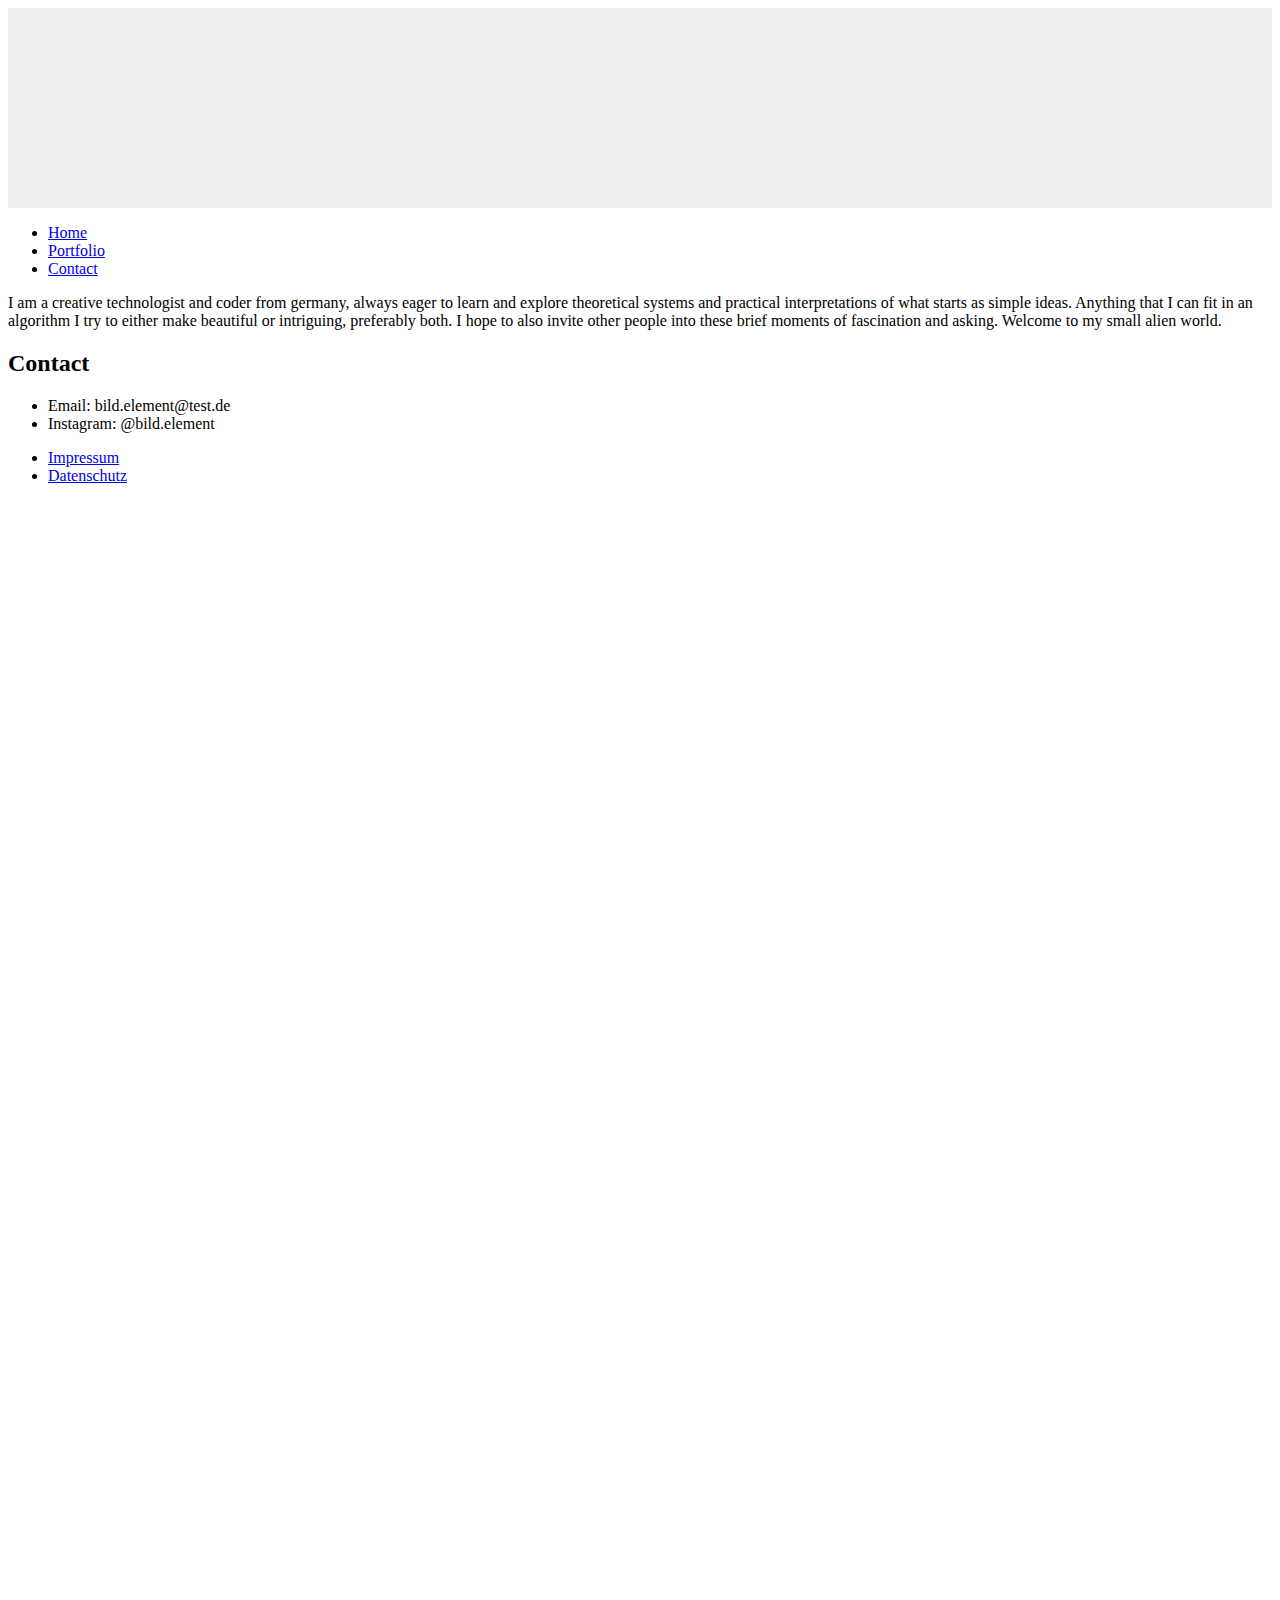
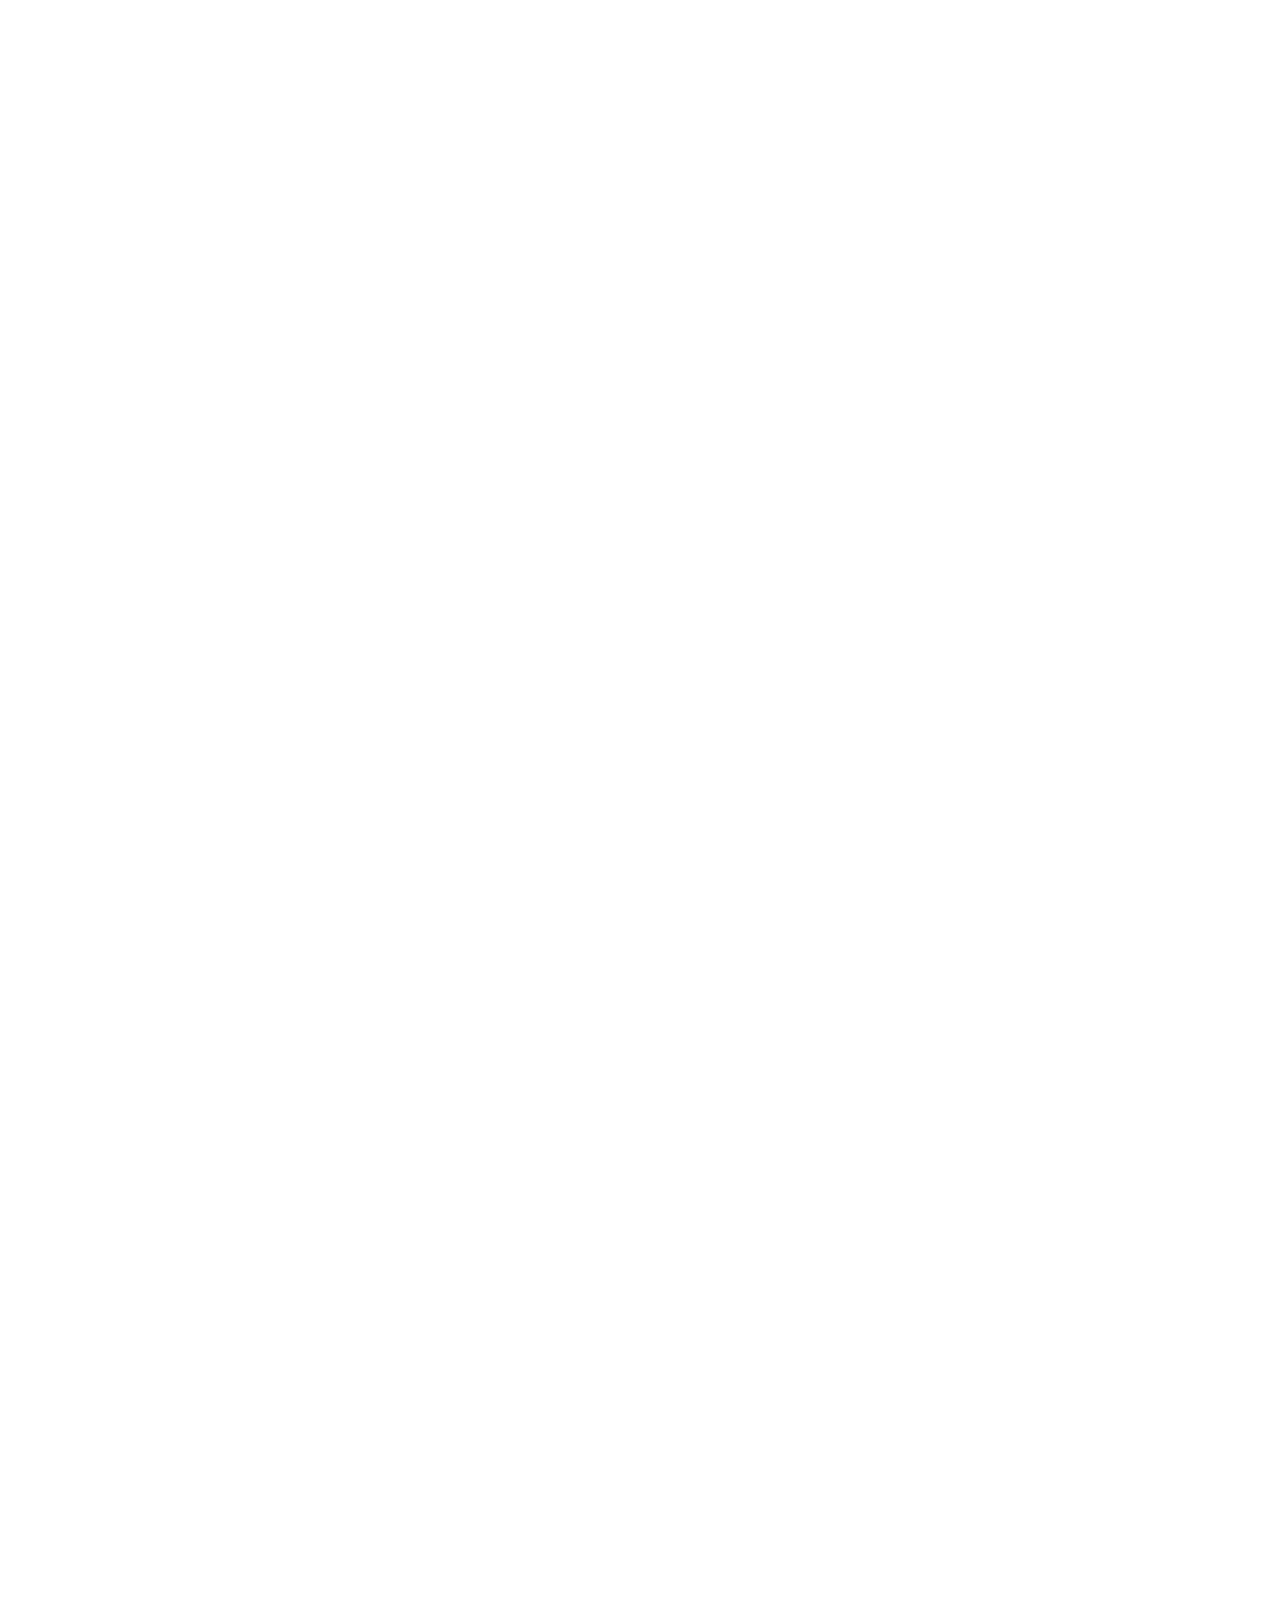
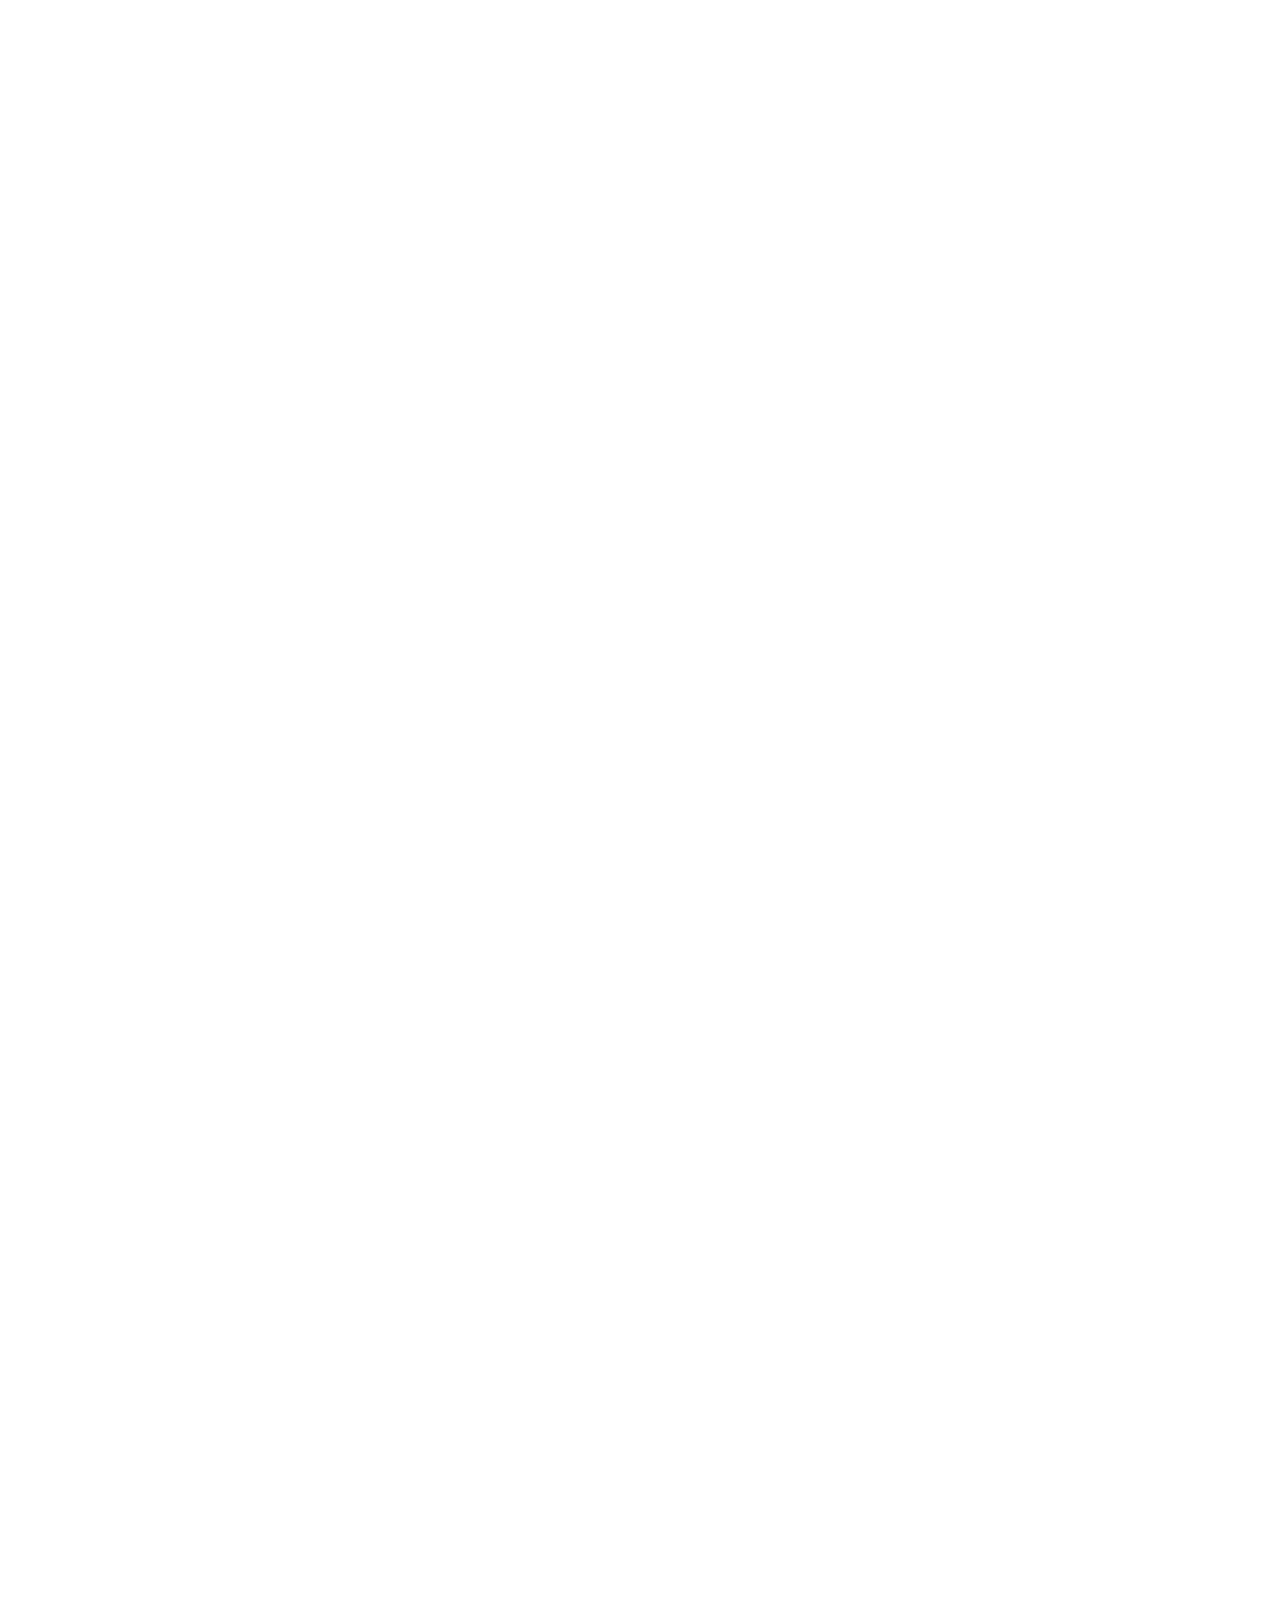
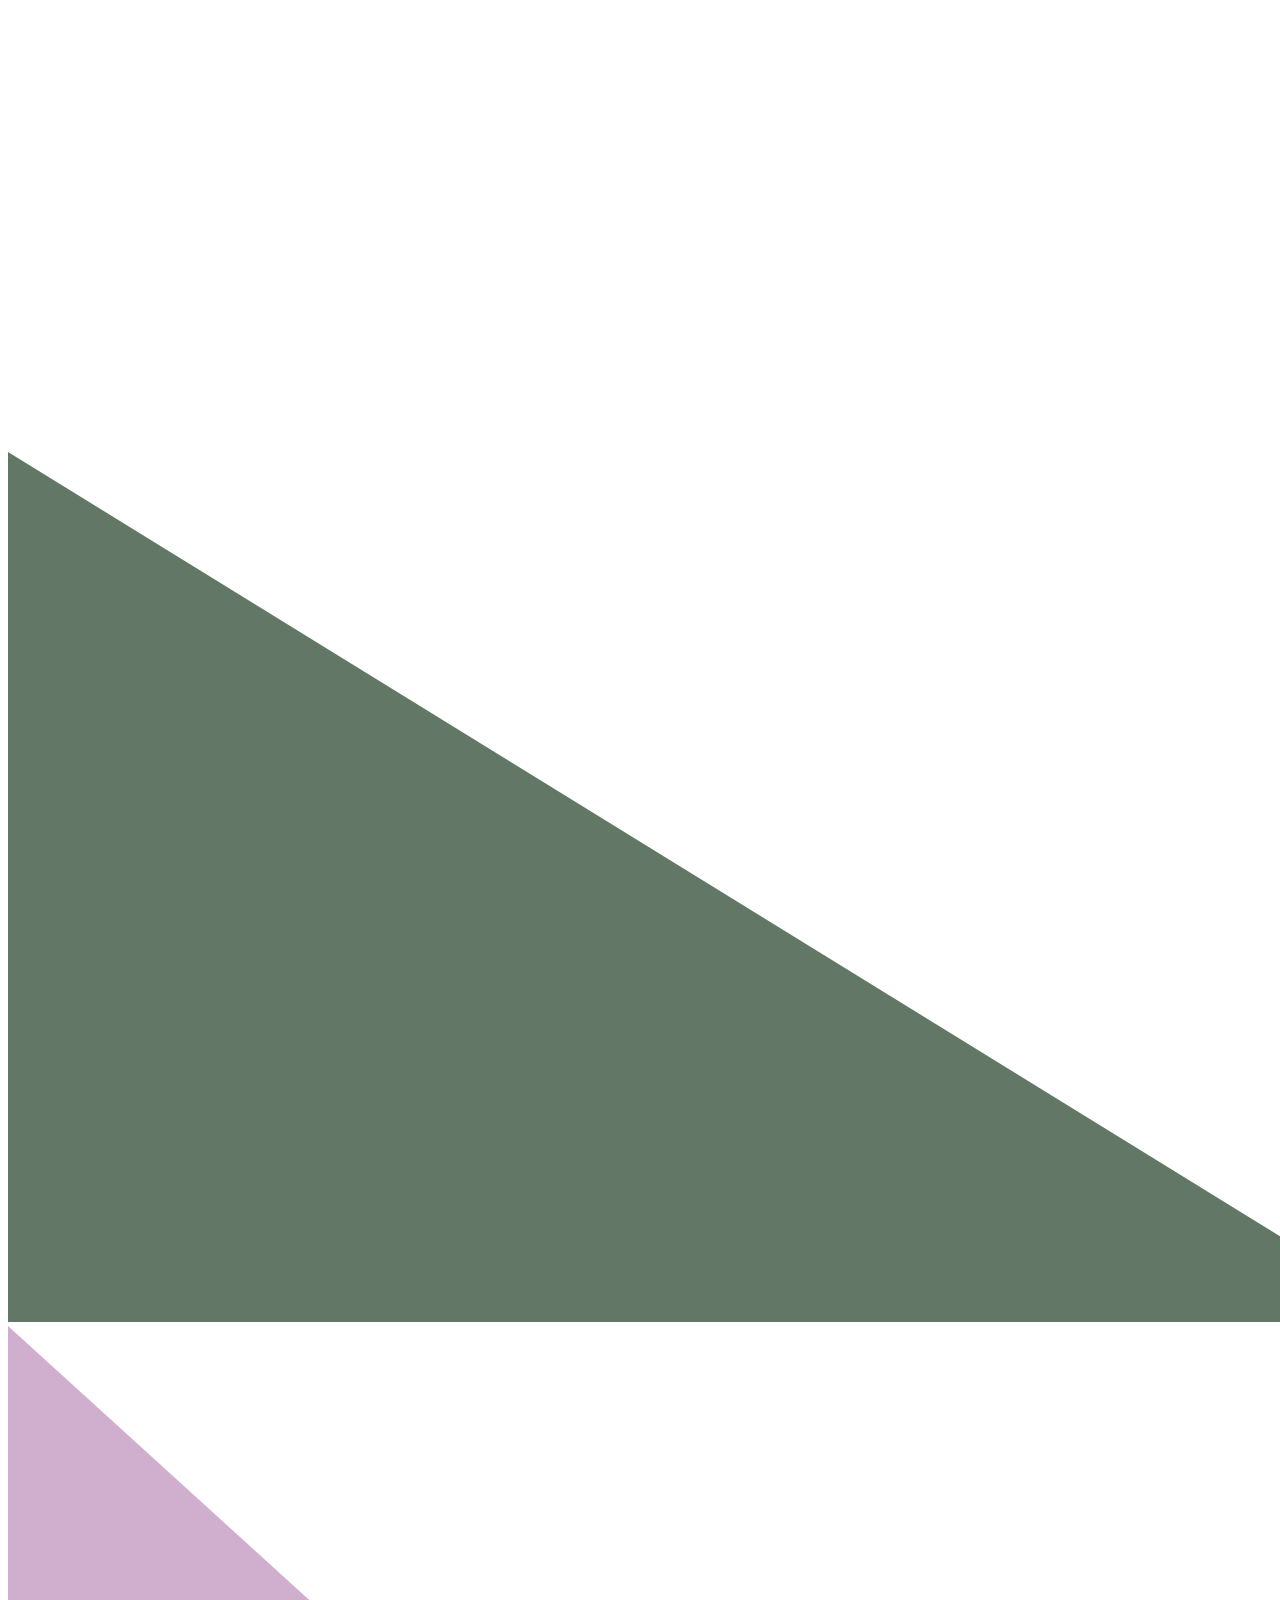
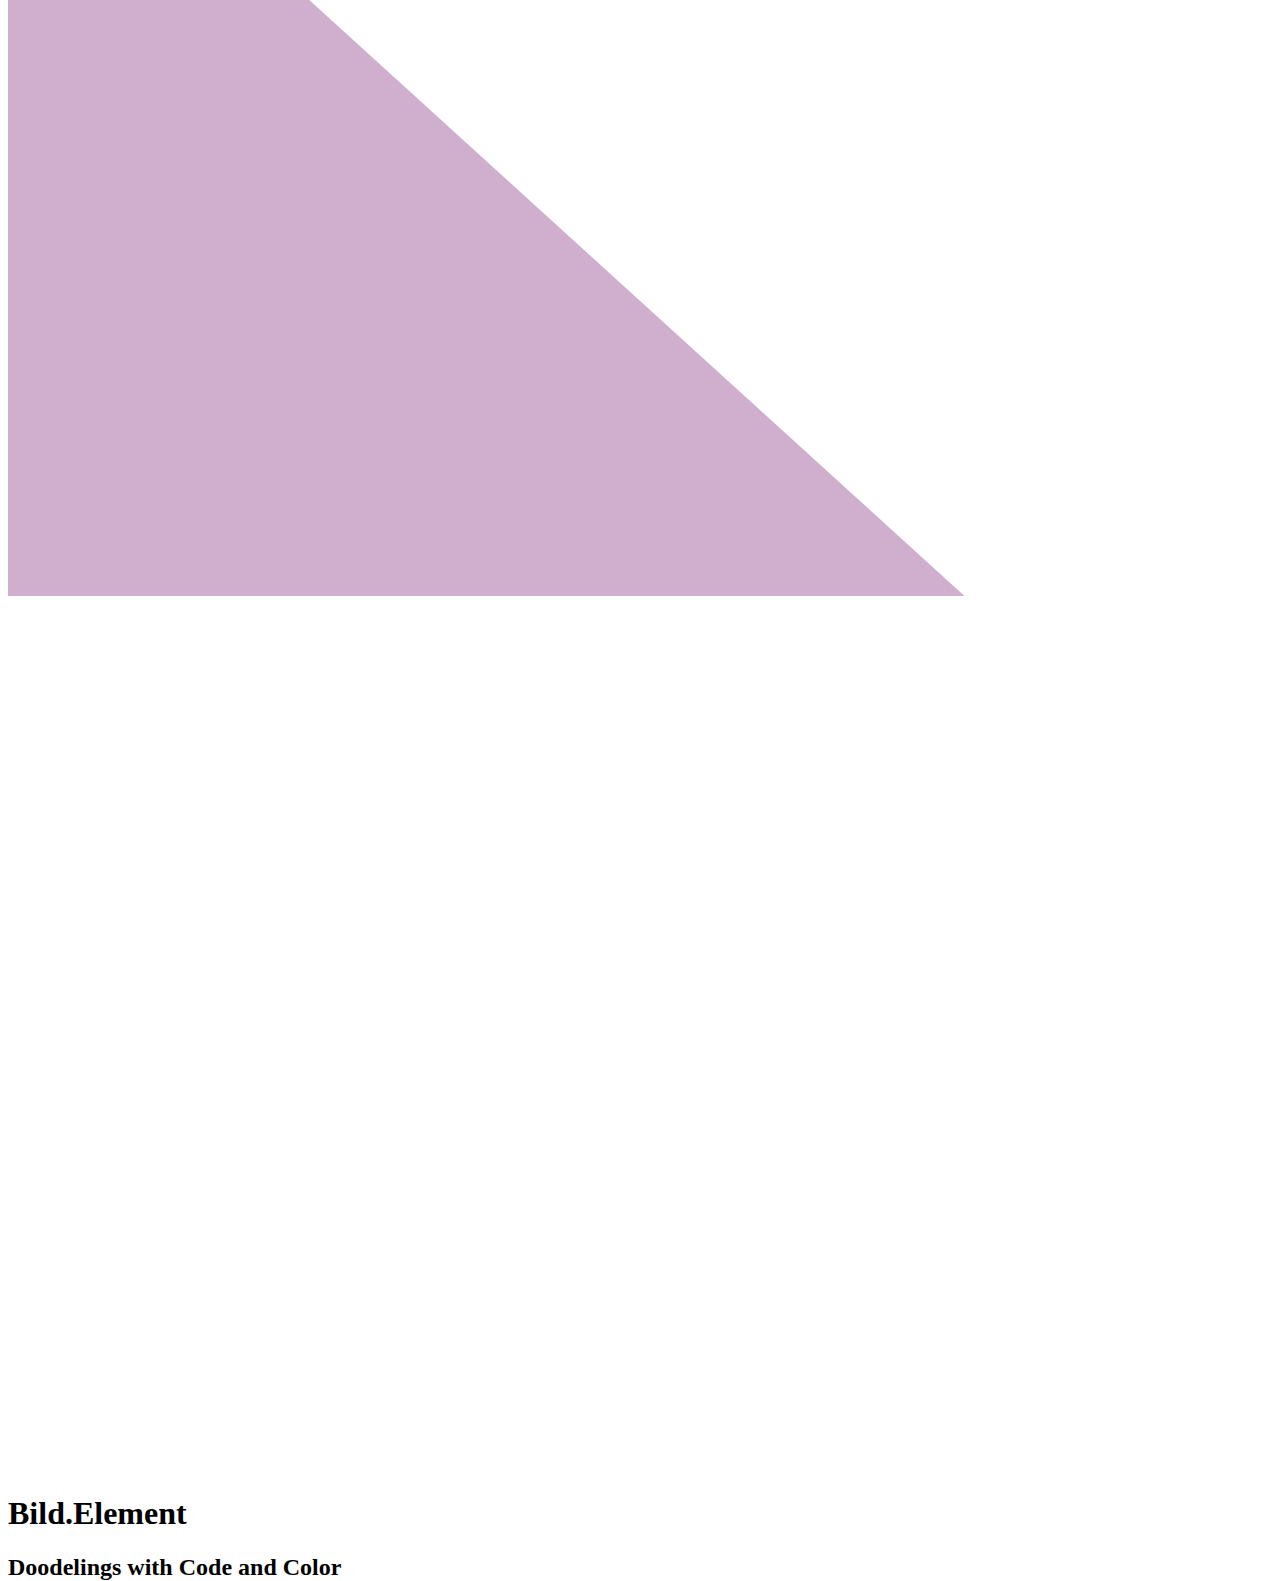
<file: about.html>
<!DOCTYPE html>
<html lang="en">

<head>

  <title>Bild.element - Portfolio</title>
  <style type="text/css" media="all">
    @import "style.css";
  </style>
  <script src="https://code.jquery.com/jquery-3.6.0.min.js" integrity="sha256-/xUj+3OJU5yExlq6GSYGSHk7tPXikynS7ogEvDej/m4=" crossorigin="anonymous"></script>
  <script>
    $(function() {
      $("#header").load("header.html");
      $("#footer").load("footer.html");
    });
  </script>

</head>

<body>
  <!-- header -->
  <div id="header"></div>

  <div id="content_wrap">
    <div class="shape">
      <p>
        I am a creative technologist and coder from germany, always eager to learn and explore theoretical systems and practical interpretations of
        what starts as simple ideas. Anything that I can fit in an algorithm I try to either make beautiful or intriguing, preferably both. I
        hope to also invite other people into these brief moments of fascination and asking. Welcome to my small alien world.
      <p>
    </div>

  </div>

  <div id="footer"></div>
  <script src="https://cdnjs.cloudflare.com/ajax/libs/gsap/3.7.1/gsap.min.js"></script>
</body>

</html>
</file>
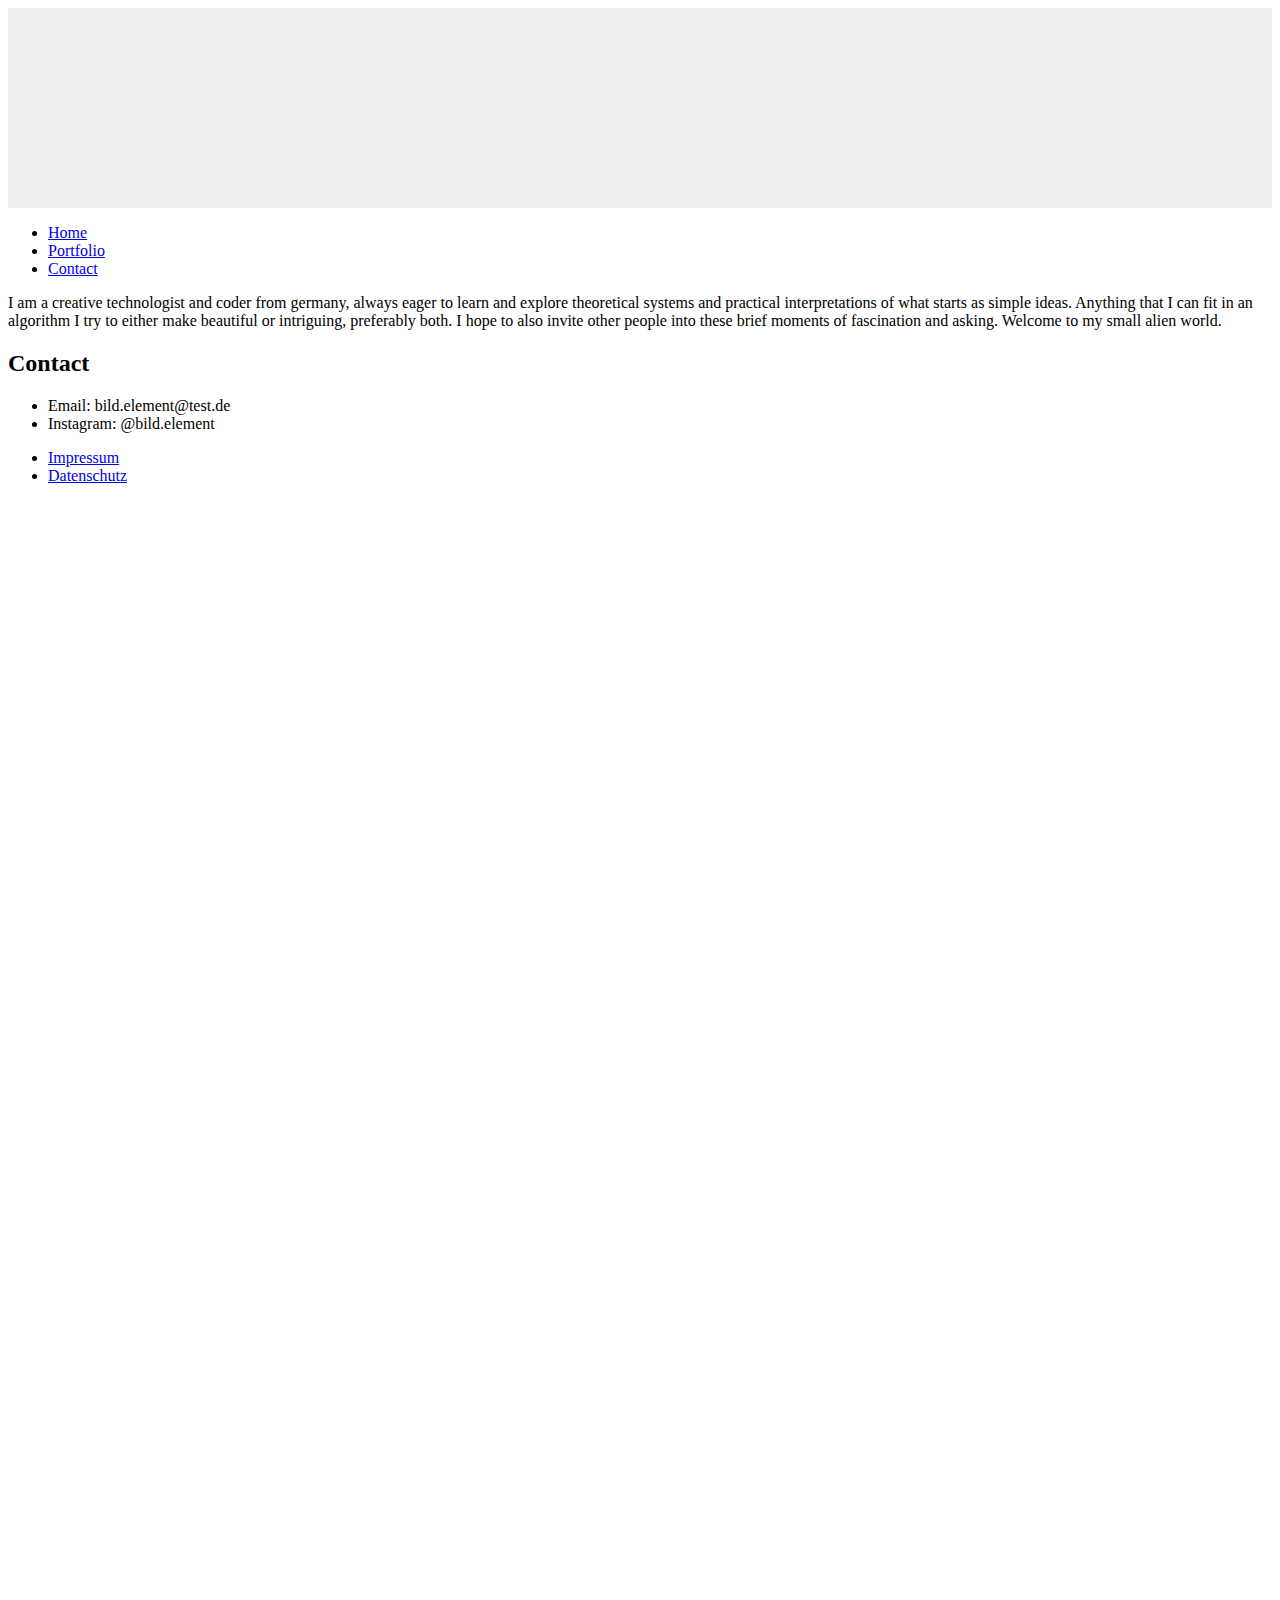
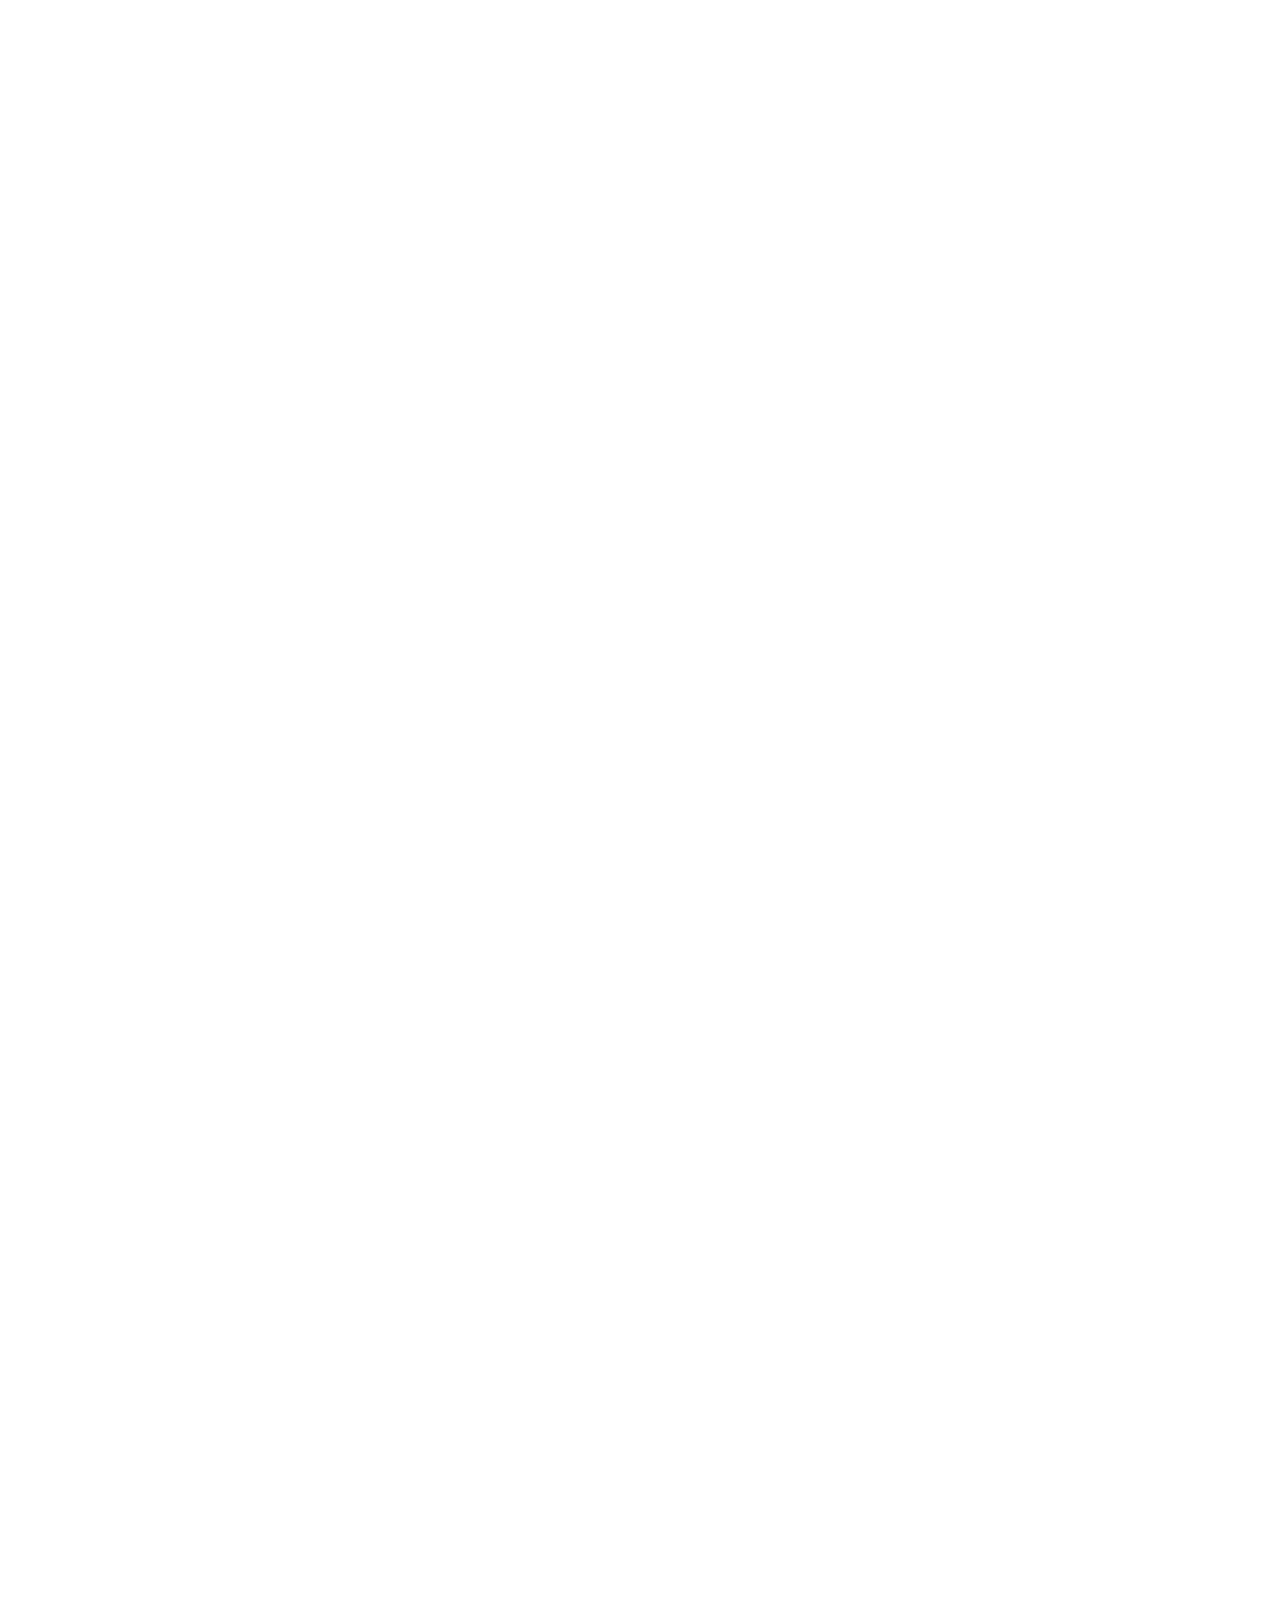
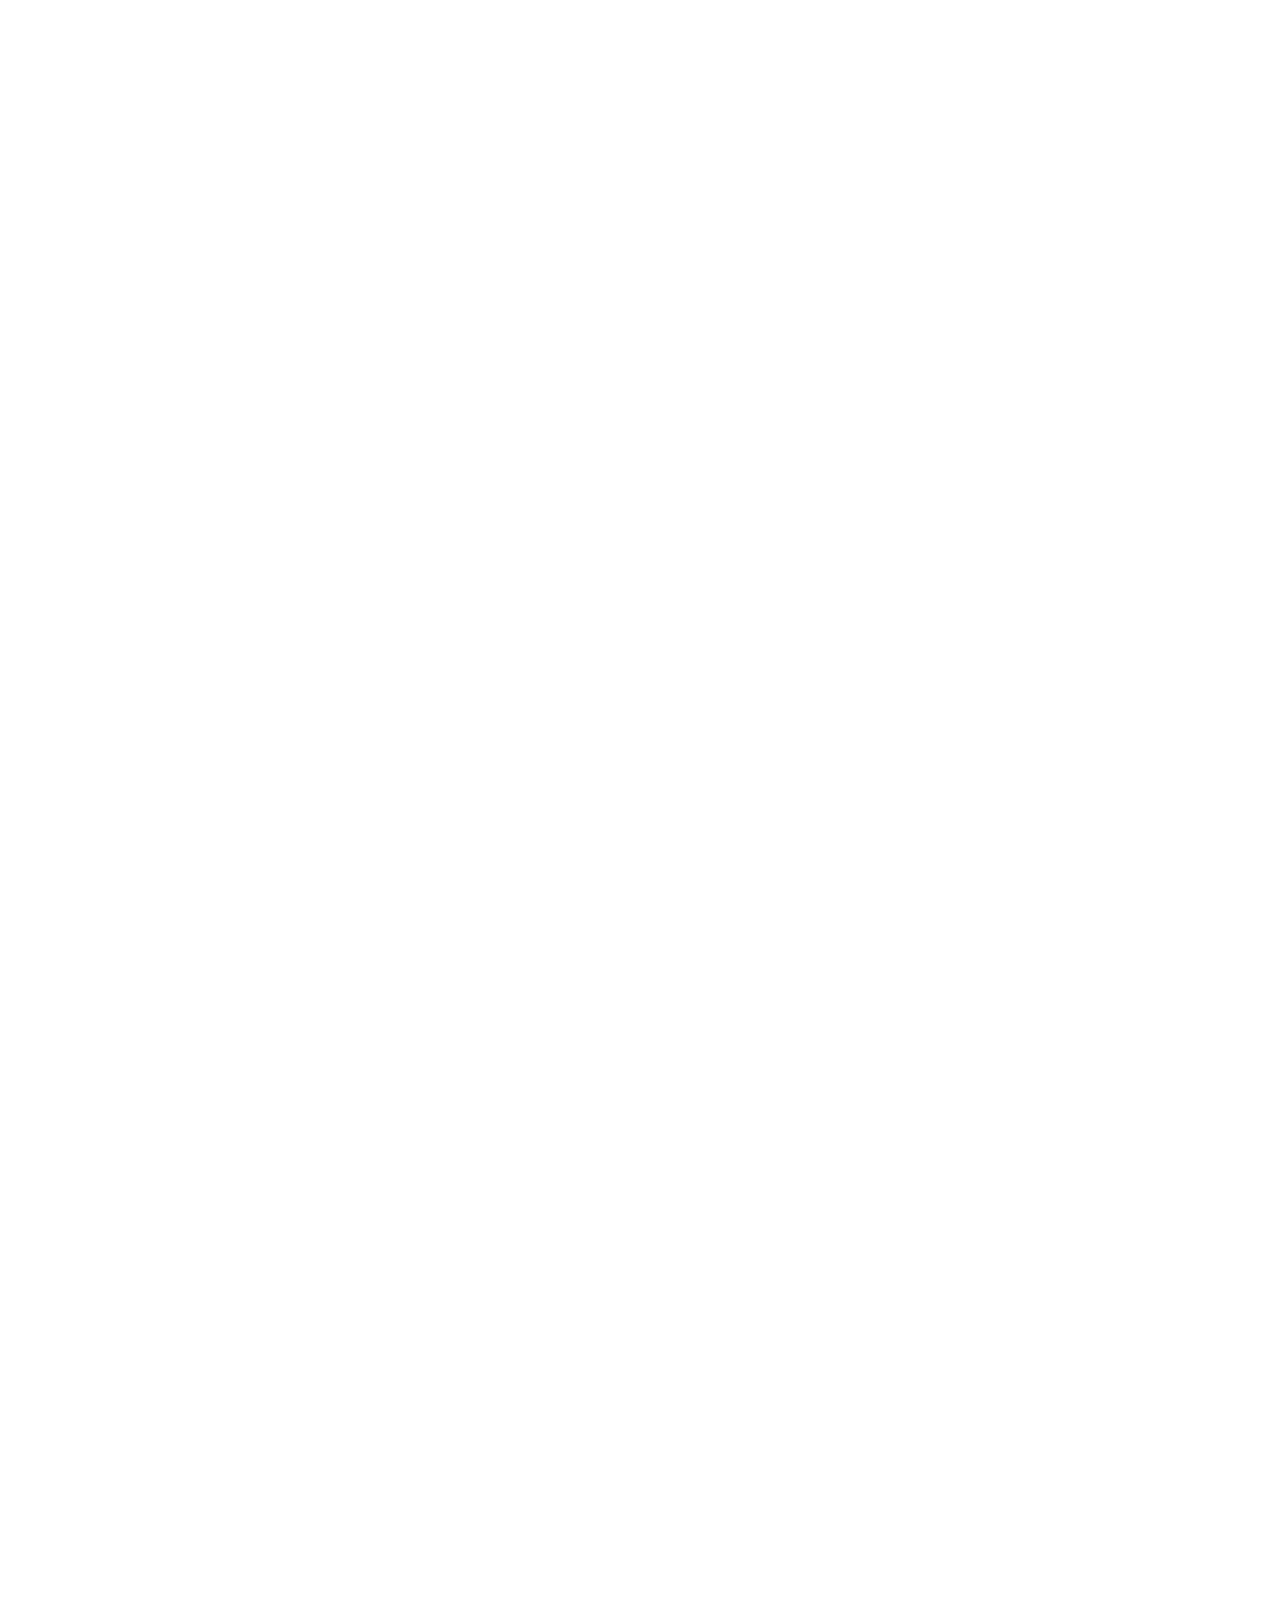
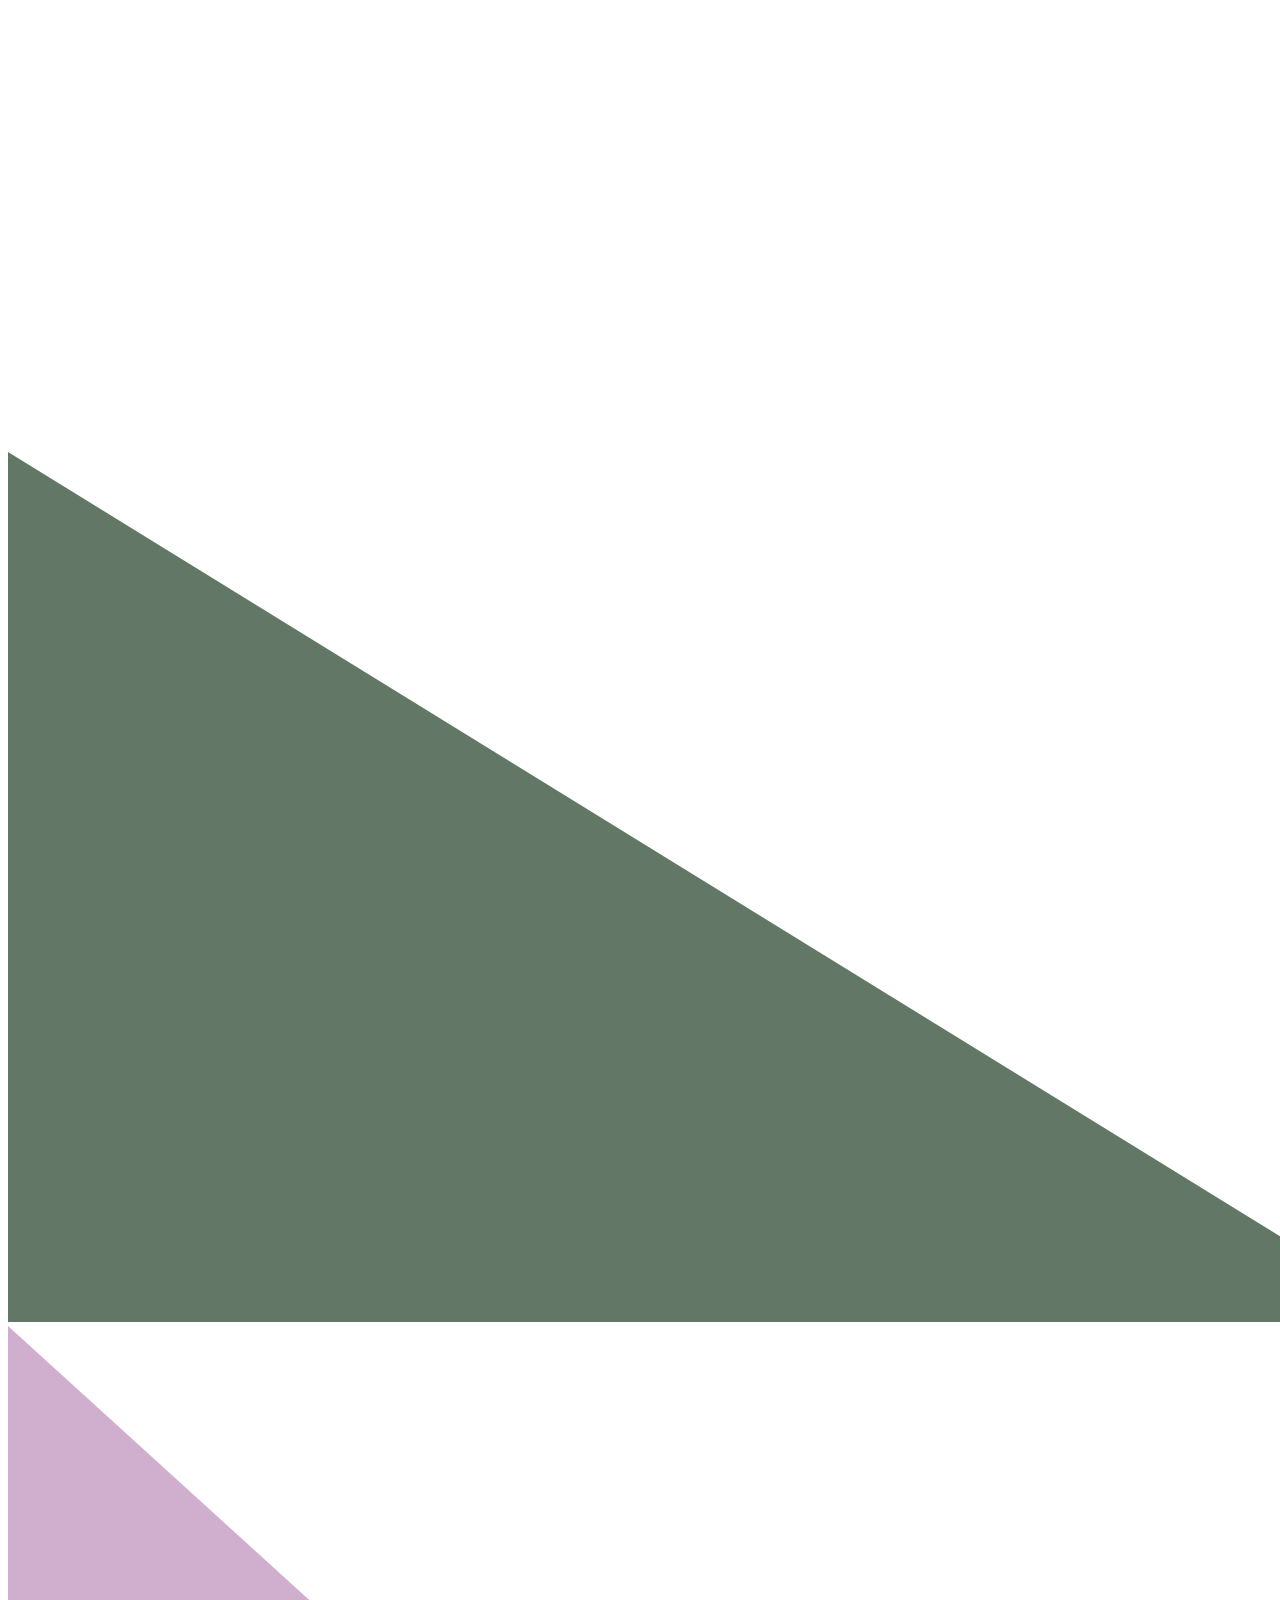
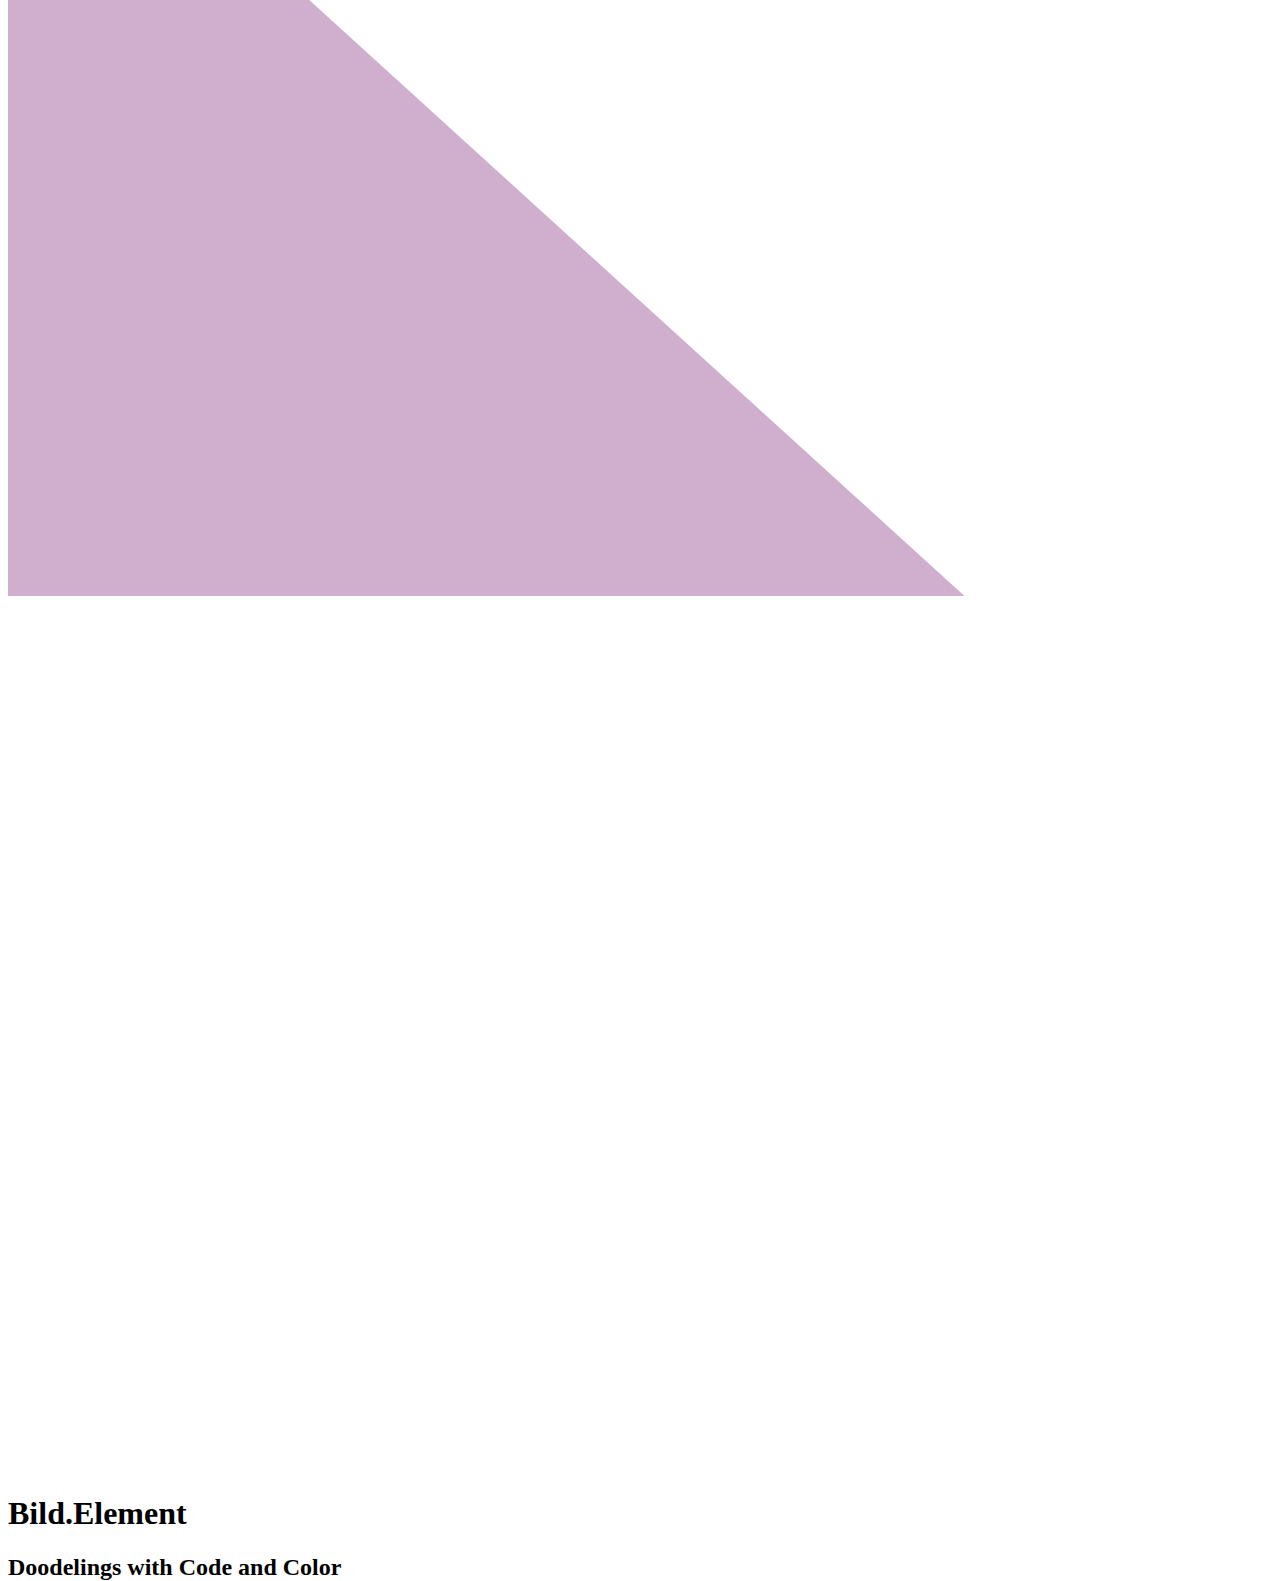
<file: contact.html>
<!DOCTYPE html>
<html lang="en">

<head>

  <title>Bild.element</title>
  <style type="text/css" media="all">
    @import "style.css";
  </style>
  <script src="https://code.jquery.com/jquery-3.6.0.min.js" integrity="sha256-/xUj+3OJU5yExlq6GSYGSHk7tPXikynS7ogEvDej/m4=" crossorigin="anonymous"></script>
  <script>
    $(function() {
      $("#header").load("header.html");
      $("#footer").load("footer.html");
    });
  </script>
</head>

<body>


  <div id="header"></div>

  <div id="content_wrap">
    <div class="shape">
      <p>
        I am a creative technologist and coder from germany, always eager to learn and explore theoretical systems and practical interpretations of
        what starts as simple ideas. Anything that I can fit in an algorithm I try to either make beautiful or intriguing, preferably both. I
        hope to also invite other people into these brief moments of fascination and asking. Welcome to my small alien world.
      <p>
    </div>

  </div>


  <div id="footer"></div>

  <script src="https://cdnjs.cloudflare.com/ajax/libs/gsap/3.7.1/gsap.min.js"></script>
</body>

</html>
</file>
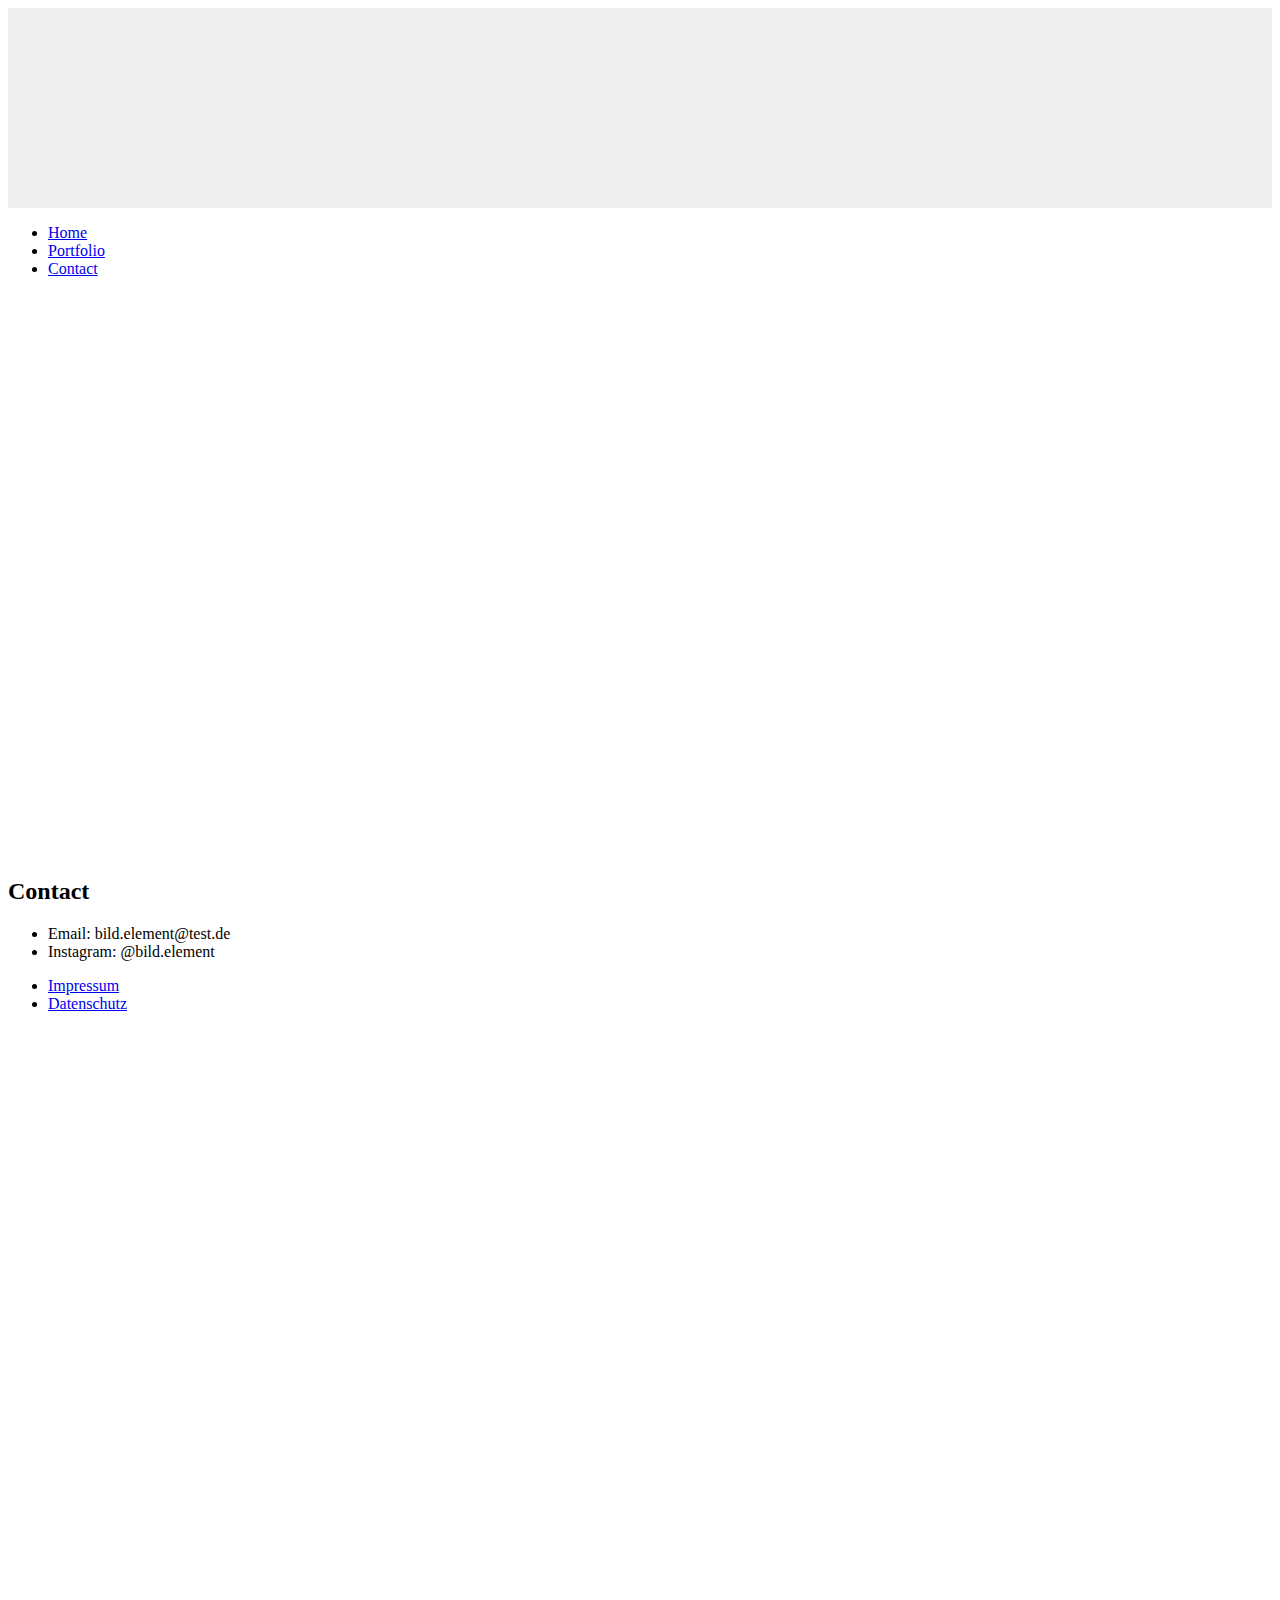
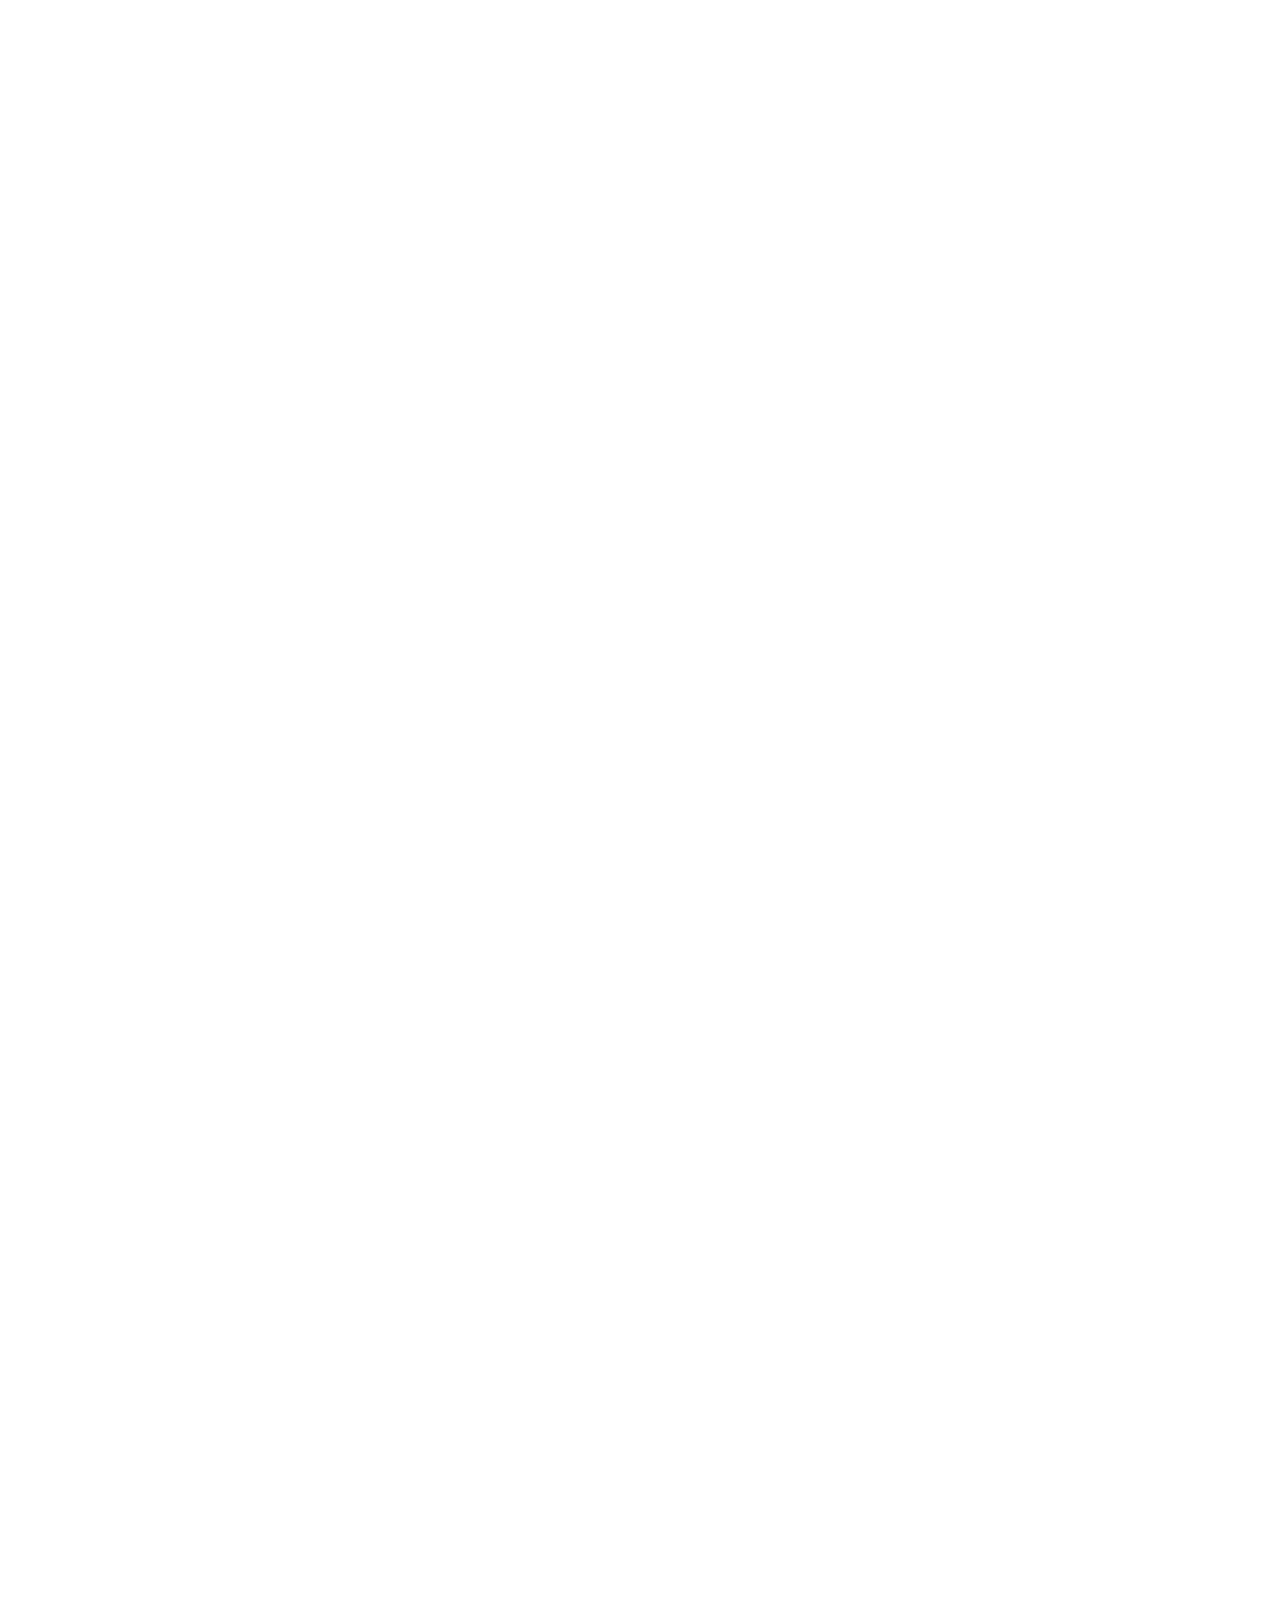
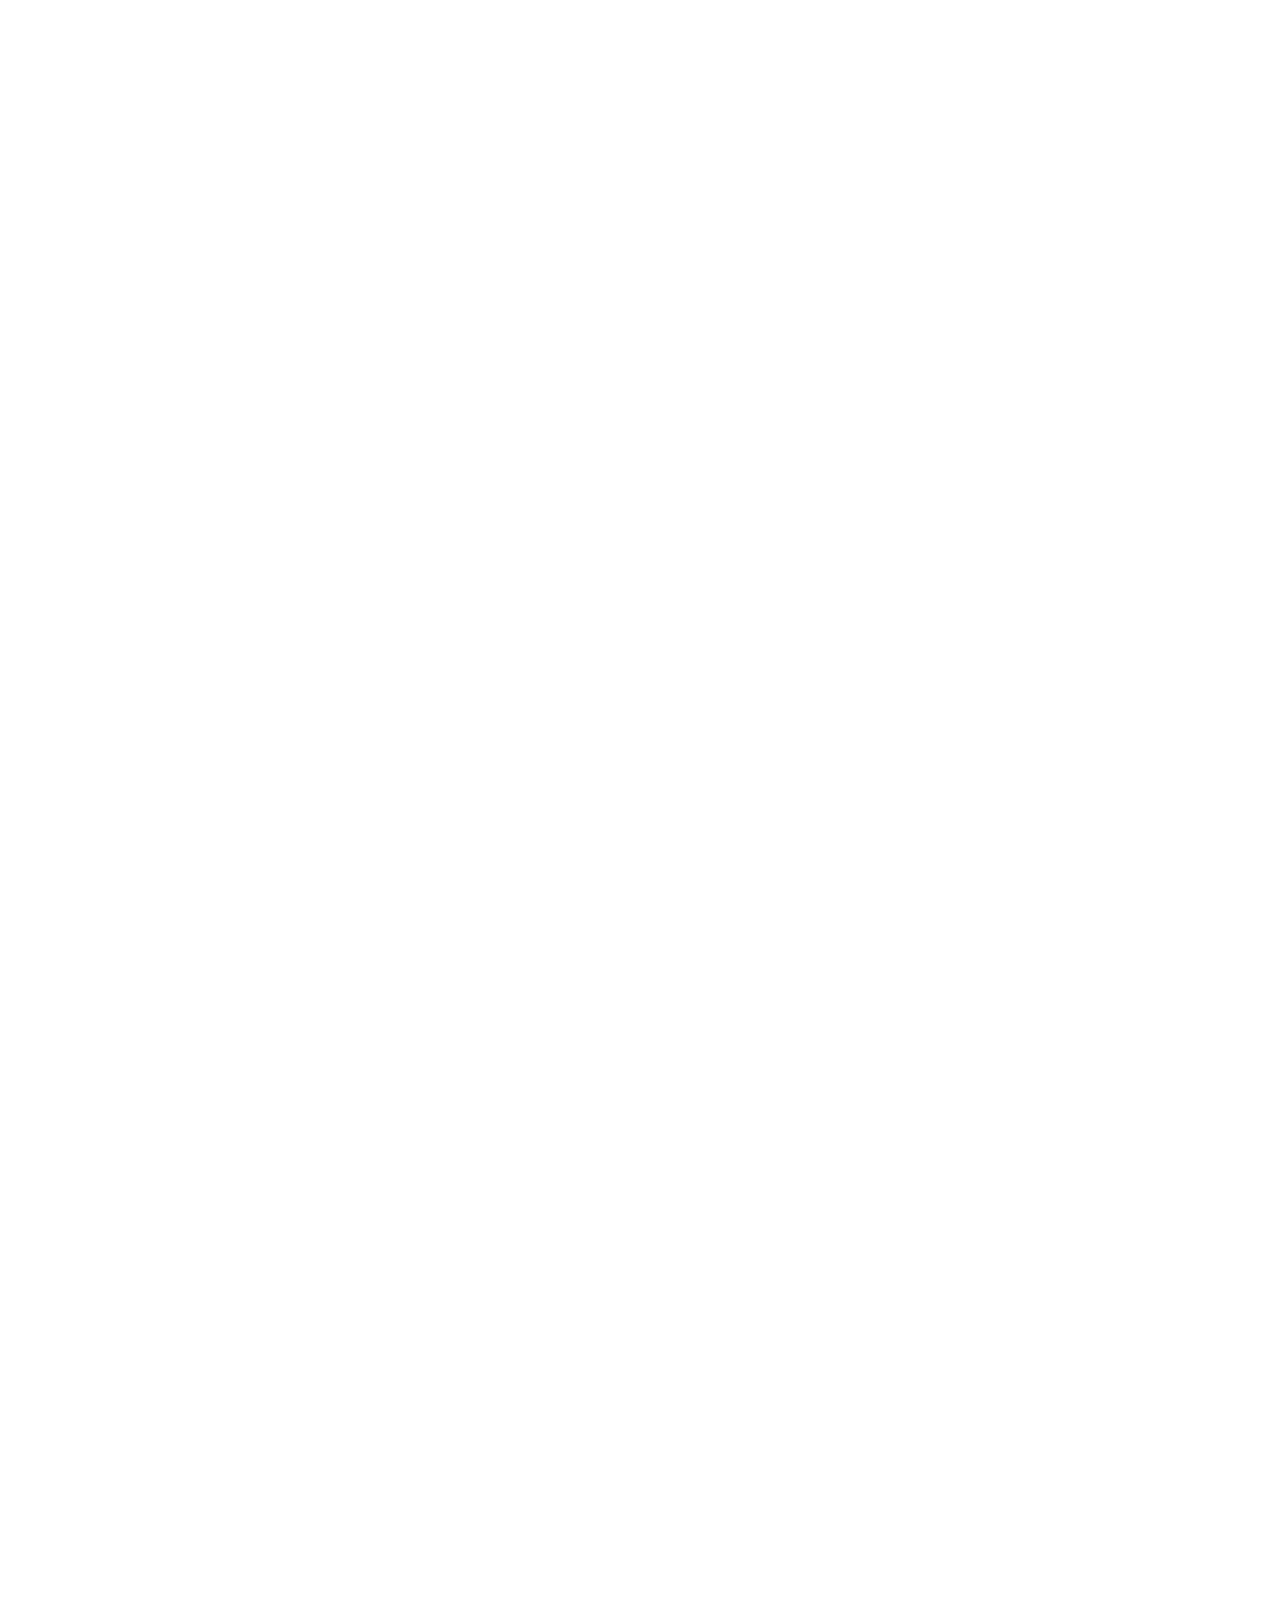
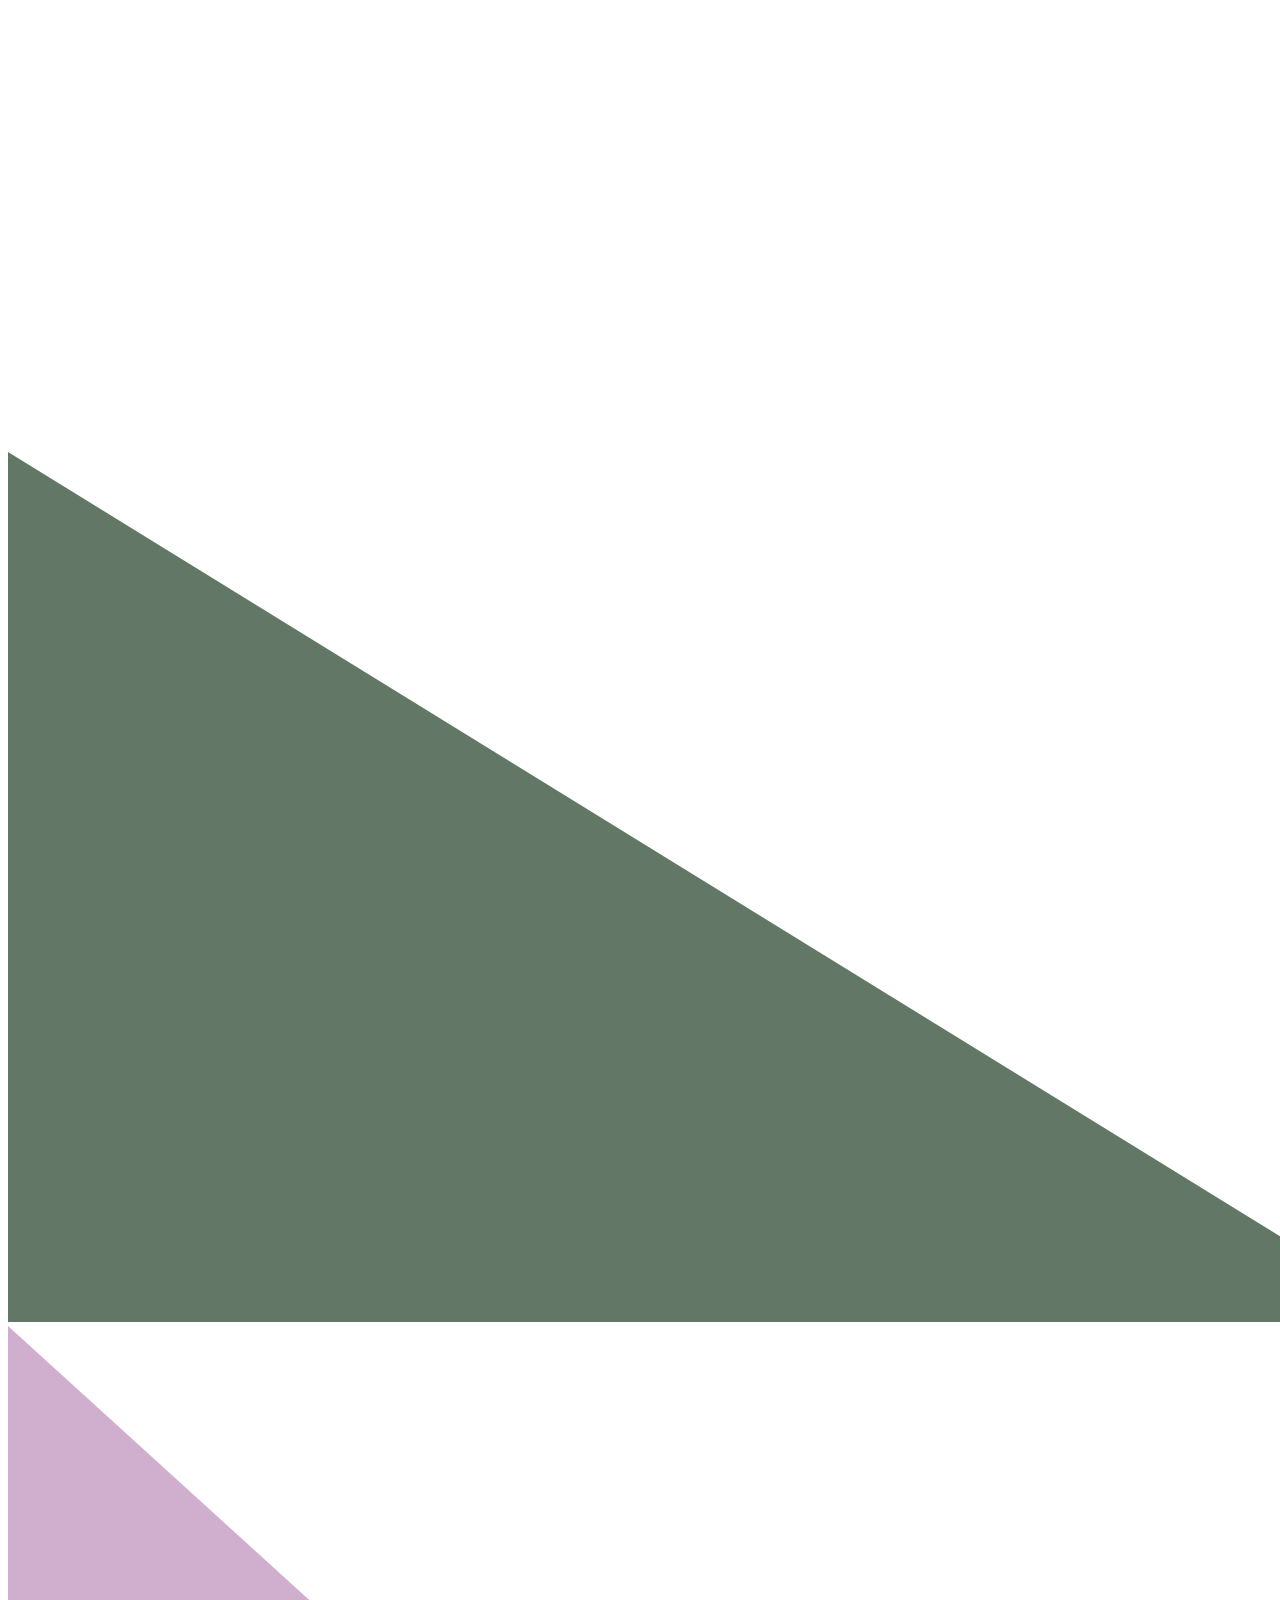
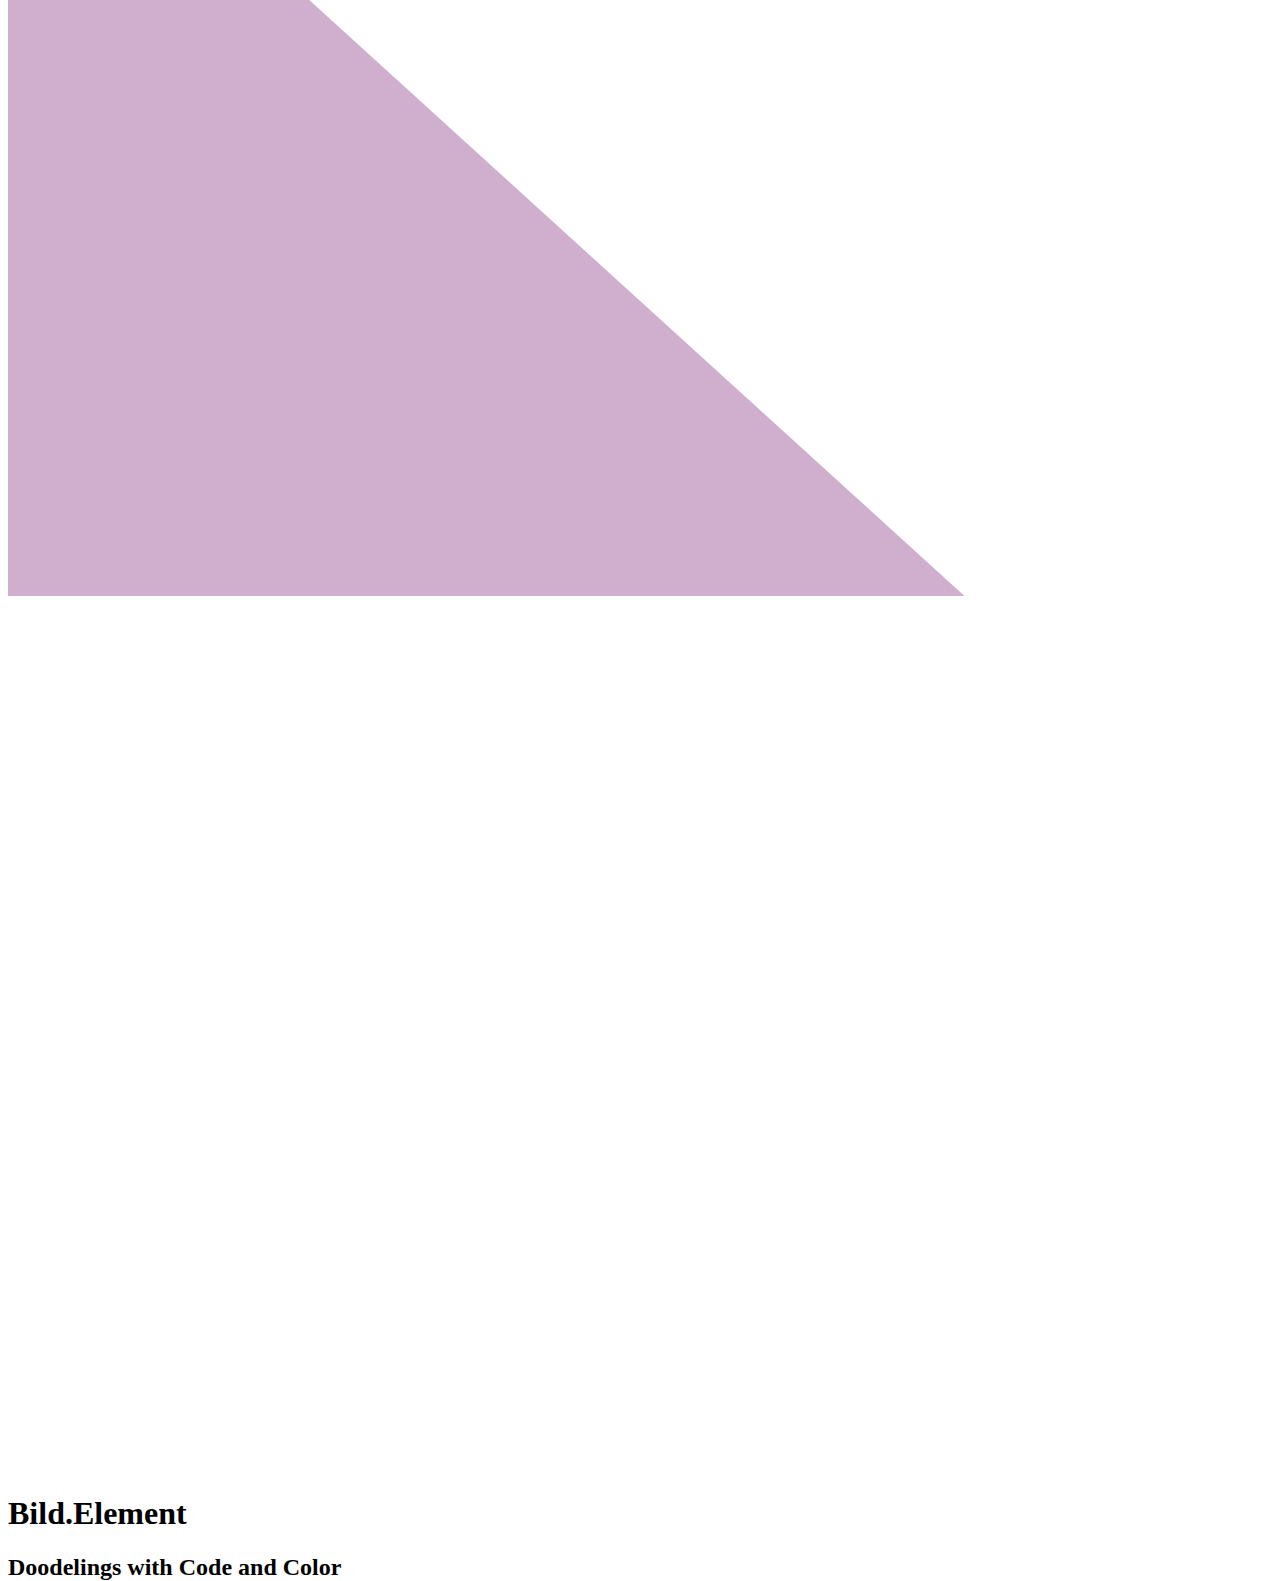
<file: datascience.html>
<!DOCTYPE html>
<html lang="en">

<head>

  <title>Bild.element - Portfolio</title>
  <style type="text/css" media="all">
    @import "style.css";
  </style>
  <script src="https://code.jquery.com/jquery-3.6.0.min.js" integrity="sha256-/xUj+3OJU5yExlq6GSYGSHk7tPXikynS7ogEvDej/m4=" crossorigin="anonymous"></script>
  <script>
    $(function() {
      $("#header").load("header.html");
      $("#footer").load("footer.html");
    });
  </script>
</head>

<body>
  <!-- header -->
  <div id="header"></div>
  <div id="content_wrap">
    <div class="container">
      <iframe title="test_project_for_gitpage" width="900" height="560.25" src="https://app.powerbi.com/view?r=eyJrIjoiNmQ5MjFlYmMtMmQ0YS00YWY5LWI5YTgtYjAyMjNiZWQ0ZmM4IiwidCI6Ijg4YTZmZGJmLTBhYTktNDIzYy04YjM0LTBiZGQ5Zjg5YjgzZSJ9" frameborder="0" allowFullScreen="true"></iframe>
   </div>

  </div>





 <div id="footer"></div>
 <script src="https://cdnjs.cloudflare.com/ajax/libs/gsap/3.7.1/gsap.min.js"></script>
</body>

</html>
</file>
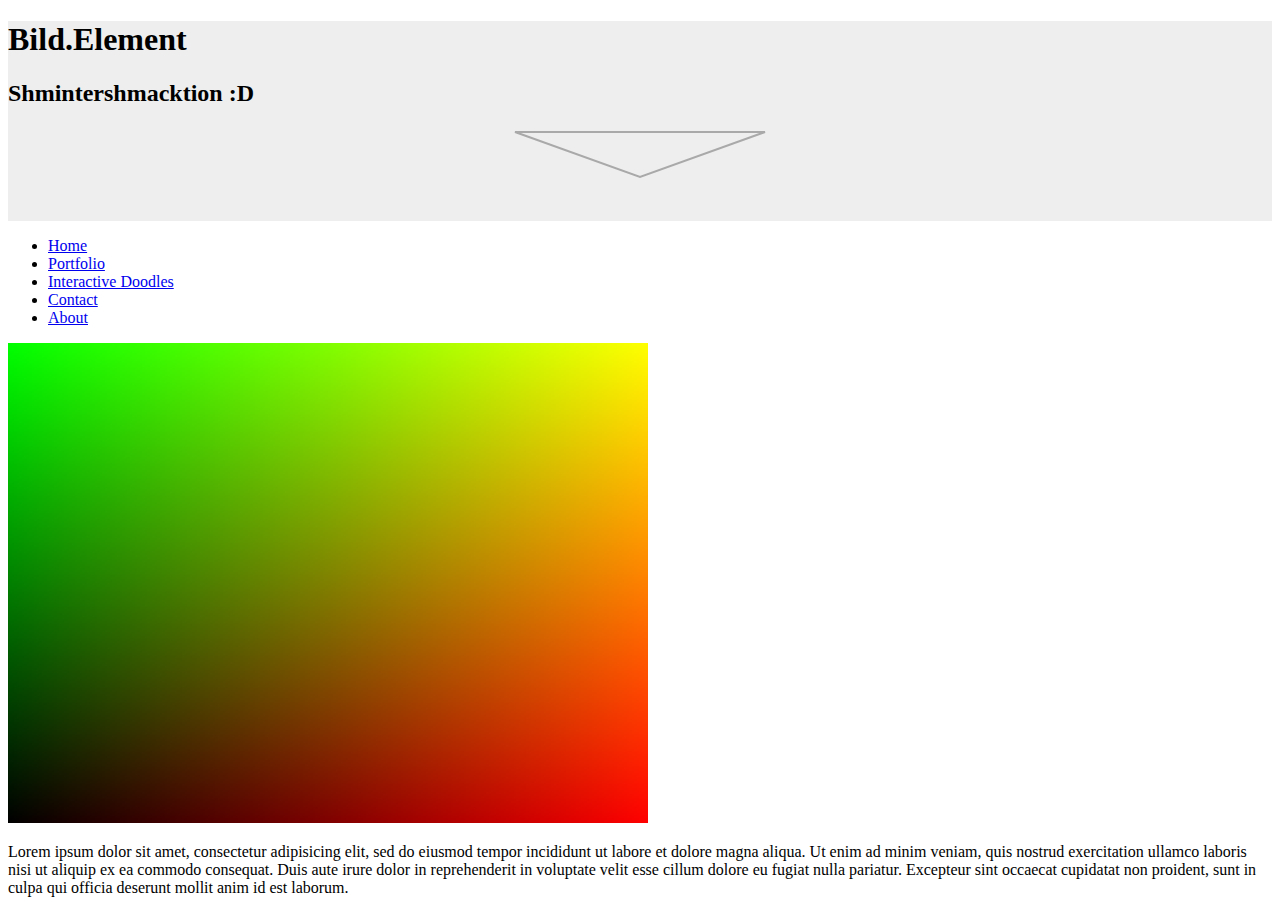
<file: interactive_withGLSL.html>
<!DOCTYPE html>
<html lang="en">

<head>

  <title>Bild.element - Interactive</title>
  <meta charset="utf-8" />
  <meta name="viewport" content="width=device-width, initial-scale=1" />
  <style type="text/css" media="all">
    @import "style.css";
  </style>

  </script>
</head>

<body>
  <!-- header -->
  <header>
    <div style="height:200px; background-color: #eeeeee; width: 100%; margin-bottom: 0px" class="header">
      <h1 id="head1">Bild.Element</h1>
      <h2 id="head2">Shmintershmacktion :D</h2>

      <div style="text-align:center; margin-bottom:30px" class="svg-container">
        <svg id="tri" height="55" width="500">
          <polygon points="125,5 375,5 250,50" style="fill:none;stroke:darkgrey;stroke-width:2" />
        </svg>
      </div>
    </div>

    <nav>
      <ul>
        <li><a href="index.html">Home</a></li>
        <li><a href="portfolio.html">Portfolio</a></li>
        <li><a href="interactive.html">Interactive Doodles</a></li>
        <li><a href="contact.asp">Contact</a></li>
        <li><a href="about.asp">About</a></li>
      </ul>
    </nav>

  </header>





  <script id="2d-vertex-shader" type="x-shader/x-vertex">//
attribute vec2 a_position;
  void main() {
    gl_Position = vec4(a_position, 0, 1);
  }
</script>

  <script id="2d-fragment-shader" type="x-shader/x-fragment">//
void main() {


    gl_FragColor = vec4(gl_FragCoord.x / 640.0, gl_FragCoord.y / 480.0, 0, 1);
  }
 </script>

  <!-- Boilerplate Script to run the fragment and vertex shader above. See: https://viscircle.de/how-to-play-around-with-fragment-shaders-in-webgl/?lang=en -->
  <script type="text/javascript">
    var gl;
    var canvas;
    var buffer;

    window.onload = init;

    function init() {
      var shaderScript;
      var shaderSource;
      var vertexShader;
      var fragmentShader;
      // create time uniform



      canvas = document.getElementById('glscreen');
      gl = canvas.getContext('experimental-webgl');
      canvas.width = 640;
      canvas.height = 480;


      buffer = gl.createBuffer();
      gl.bindBuffer(gl.ARRAY_BUFFER, buffer);
      gl.bufferData(
        gl.ARRAY_BUFFER,
        new Float32Array([
          -1.0, -1.0,
          1.0, -1.0,
          -1.0, 1.0,
          -1.0, 1.0,
          1.0, -1.0,
          1.0, 1.0
        ]),
        gl.STATIC_DRAW
      );


      gl.viewport(0, 0, gl.drawingBufferWidth, gl.drawingBufferHeight);

      shaderScript = document.getElementById("2d-vertex-shader");
      shaderSource = shaderScript.text;
      vertexShader = gl.createShader(gl.VERTEX_SHADER);
      gl.shaderSource(vertexShader, shaderSource);
      gl.compileShader(vertexShader);

      shaderScript = document.getElementById("2d-fragment-shader");
      shaderSource = shaderScript.text;
      fragmentShader = gl.createShader(gl.FRAGMENT_SHADER);
      gl.shaderSource(fragmentShader, shaderSource);
      gl.compileShader(fragmentShader);

      program = gl.createProgram();
      gl.attachShader(program, vertexShader);
      gl.attachShader(program, fragmentShader);
      gl.linkProgram(program);
      gl.useProgram(program);




      render();

    }



    function render() {


      window.requestAnimationFrame(render, canvas);

      positionLocation = gl.getAttribLocation(program, "a_position");
      gl.enableVertexAttribArray(positionLocation);
      gl.vertexAttribPointer(positionLocation, 2, gl.FLOAT, false, 0, 0);

      gl.drawArrays(gl.TRIANGLES, 0, 6);

      //gl.clearColor(0.5, 0.0, 0.0, 1.0);
      //gl.clear(gl.COLOR_BUFFER_BIT);

    }
  </script>

  <canvas id="glscreen">
  </canvas>
  <!--End of Boilerplate Script to run the fragment and vertex shader above. See: https://viscircle.de/how-to-play-around-with-fragment-shaders-in-webgl/?lang=en -->










  <div class="shape">
    <p>Lorem ipsum dolor sit amet, consectetur adipisicing elit,
      sed do eiusmod tempor incididunt ut labore et dolore magna aliqua.
      Ut enim ad minim veniam, quis nostrud exercitation ullamco laboris
      nisi ut aliquip ex ea commodo consequat. Duis aute irure dolor in
      reprehenderit in voluptate velit esse cillum dolore eu fugiat nulla pariatur.
      Excepteur sint occaecat cupidatat non proident, sunt in culpa qui officia deserunt
      mollit anim id est laborum.
    <p>
  </div>

  <script src="https://cdnjs.cloudflare.com/ajax/libs/gsap/3.7.1/gsap.min.js"></script>
  <script src="script.js"></script>
</body>

</html>
</file>
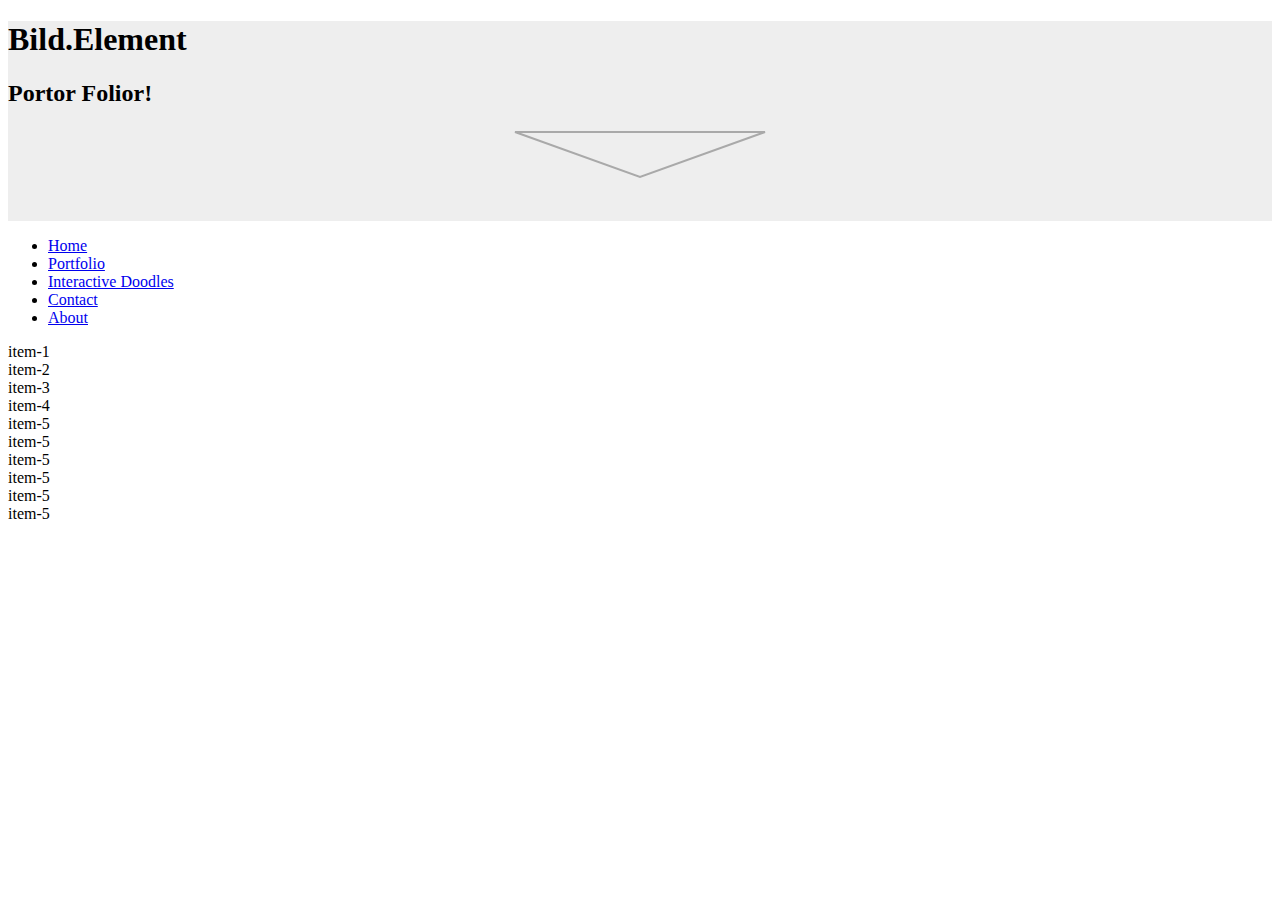
<file: Portfolio.html>
<!DOCTYPE html>
<html lang="en">

<head>

  <title>Bild.element - Portfolio</title>
  <style type="text/css" media="all">
    @import "style.css";
  </style>

</head>

<body>
  <!-- header -->
  <header>
    <div style="height:200px; background-color: #eeeeee; width: 100%; margin-bottom: 0px" class="header">
      <h1 id="head1">Bild.Element</h1>
      <h2 id="head2">Portor Folior!</h2>

      <div style="text-align:center; margin-bottom:30px" class="svg-container">
        <svg id="tri" height="55" width="500">
          <polygon points="125,5 375,5 250,50" style="fill:none;stroke:darkgrey;stroke-width:2" />
        </svg>
      </div>
    </div>

    <nav>
      <ul>
        <li><a href="index.html">Home</a></li>
        <li><a href="portfolio.html">Portfolio</a></li>
        <li><a href="interactive.html">Interactive Doodles</a></li>
        <li><a href="contact.asp">Contact</a></li>
        <li><a href="about.asp">About</a></li>
      </ul>
    </nav>

  </header>

  <div class="container">
   <div class="griditem"> item-1 </div>
   <div class="griditem"> item-2 </div>
   <div class="griditem"> item-3 </div>
   <div class="griditem"> item-4 </div>
   <div class="griditem"> item-5 </div>
   <div class="griditem"> item-5 </div>
   <div class="griditem"> item-5 </div>
   <div class="griditem"> item-5 </div>
   <div class="griditem"> item-5 </div>
   <div class="griditem"> item-5 </div>
 </div>





  <script src="https://cdnjs.cloudflare.com/ajax/libs/gsap/3.7.1/gsap.min.js"></script>
  <script src="script.js"></script>
</body>

</html>
</file>
